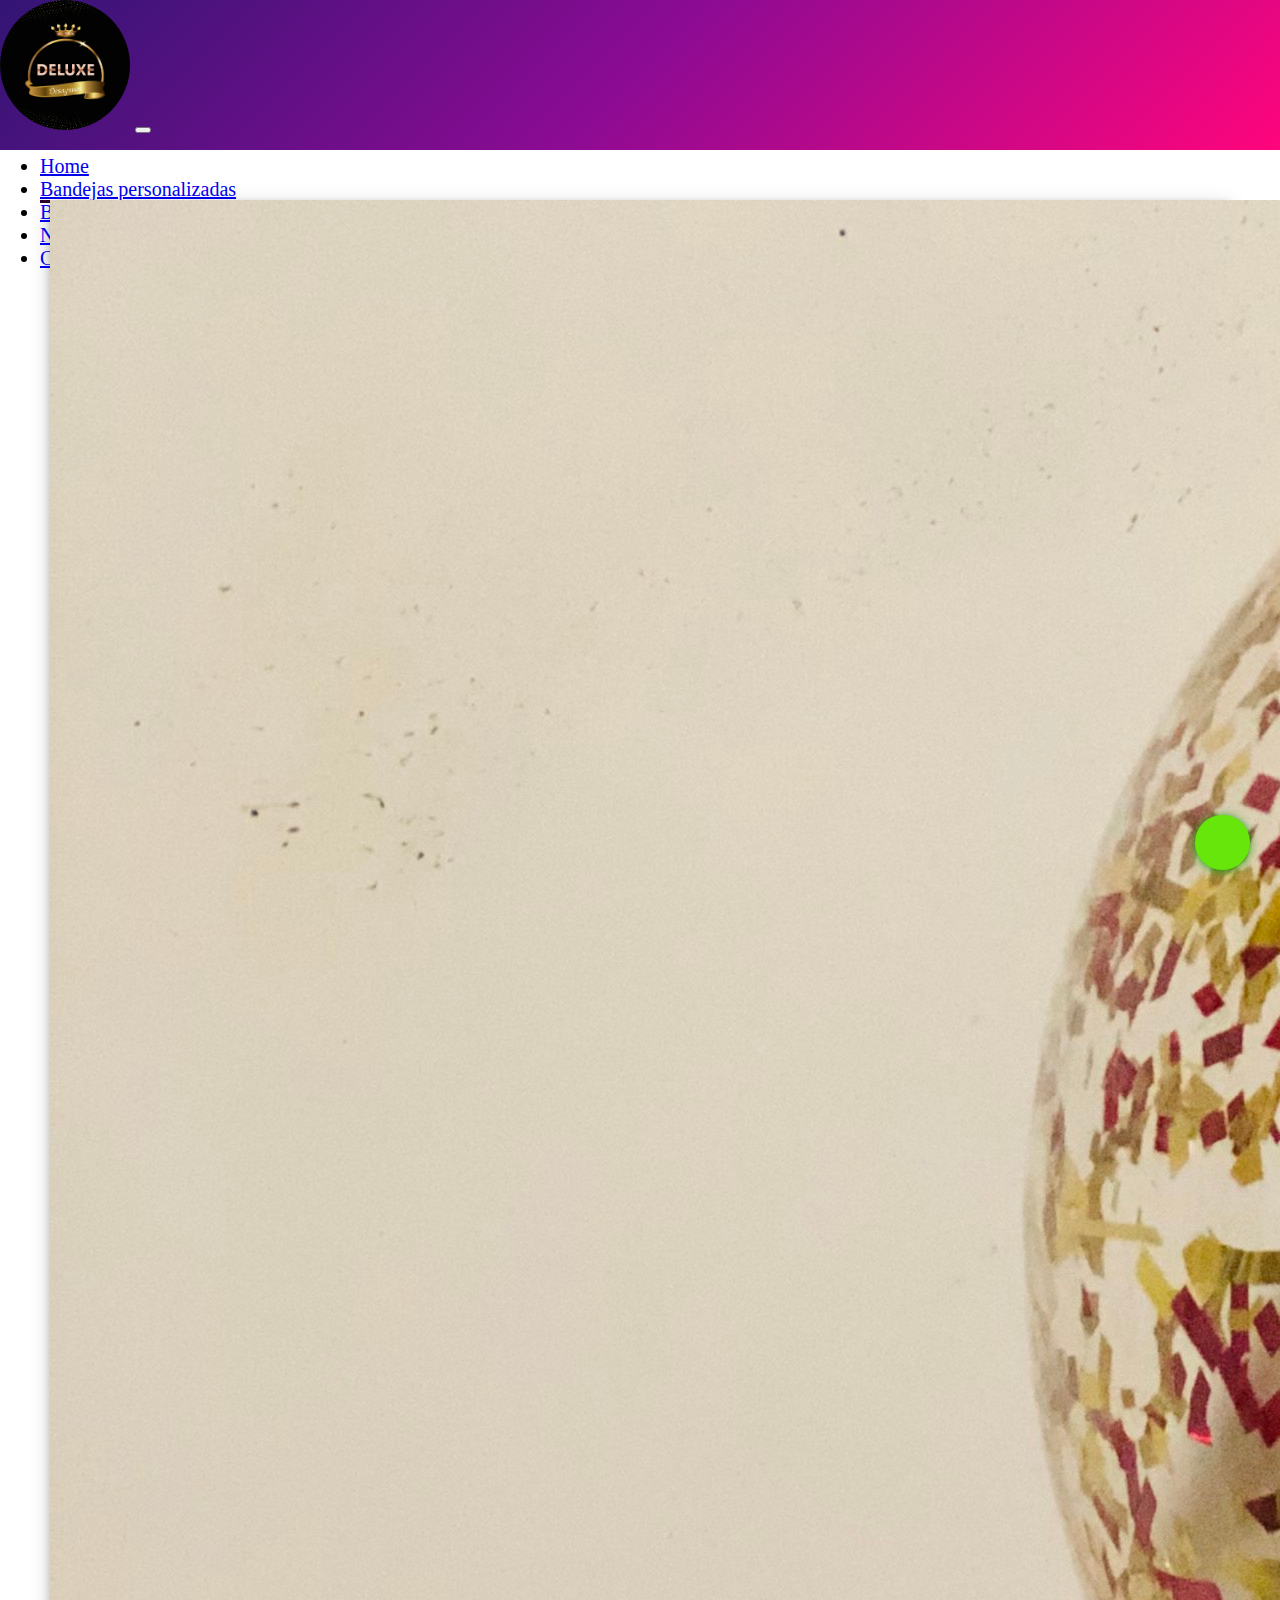
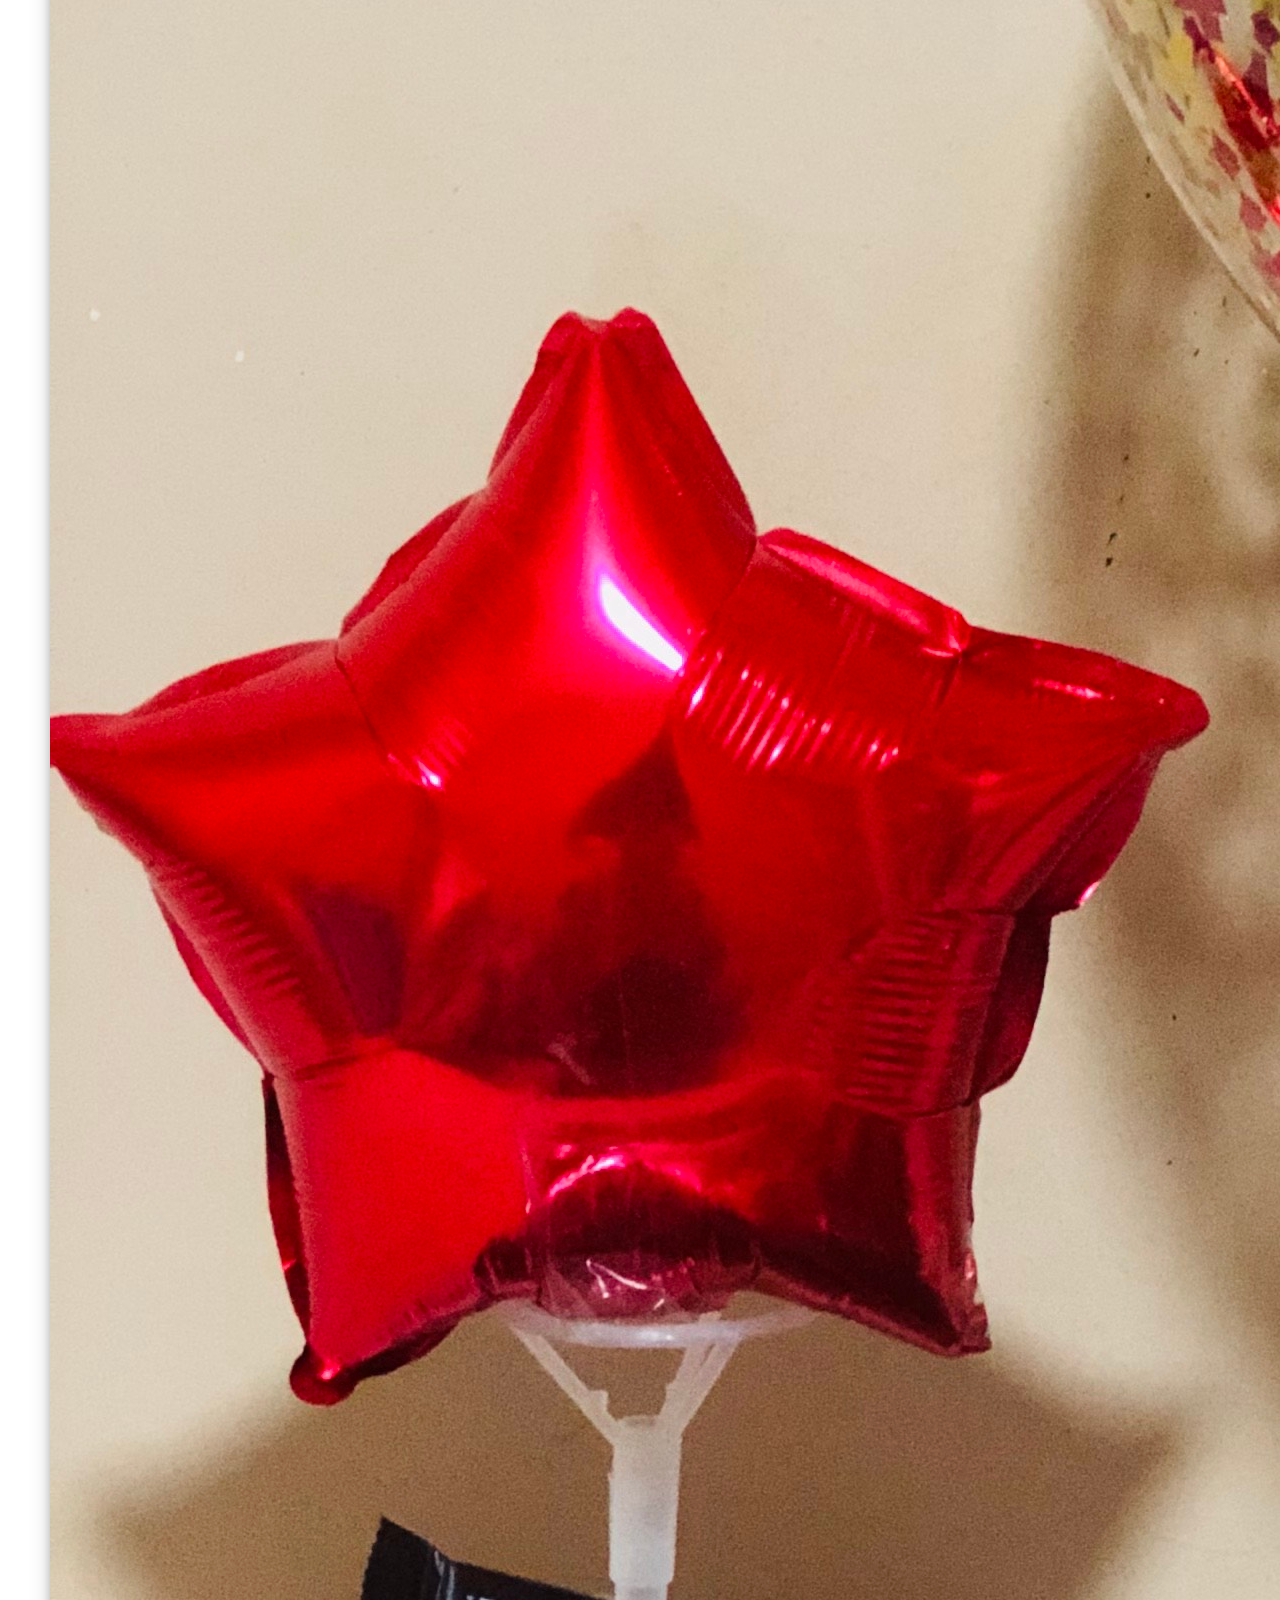
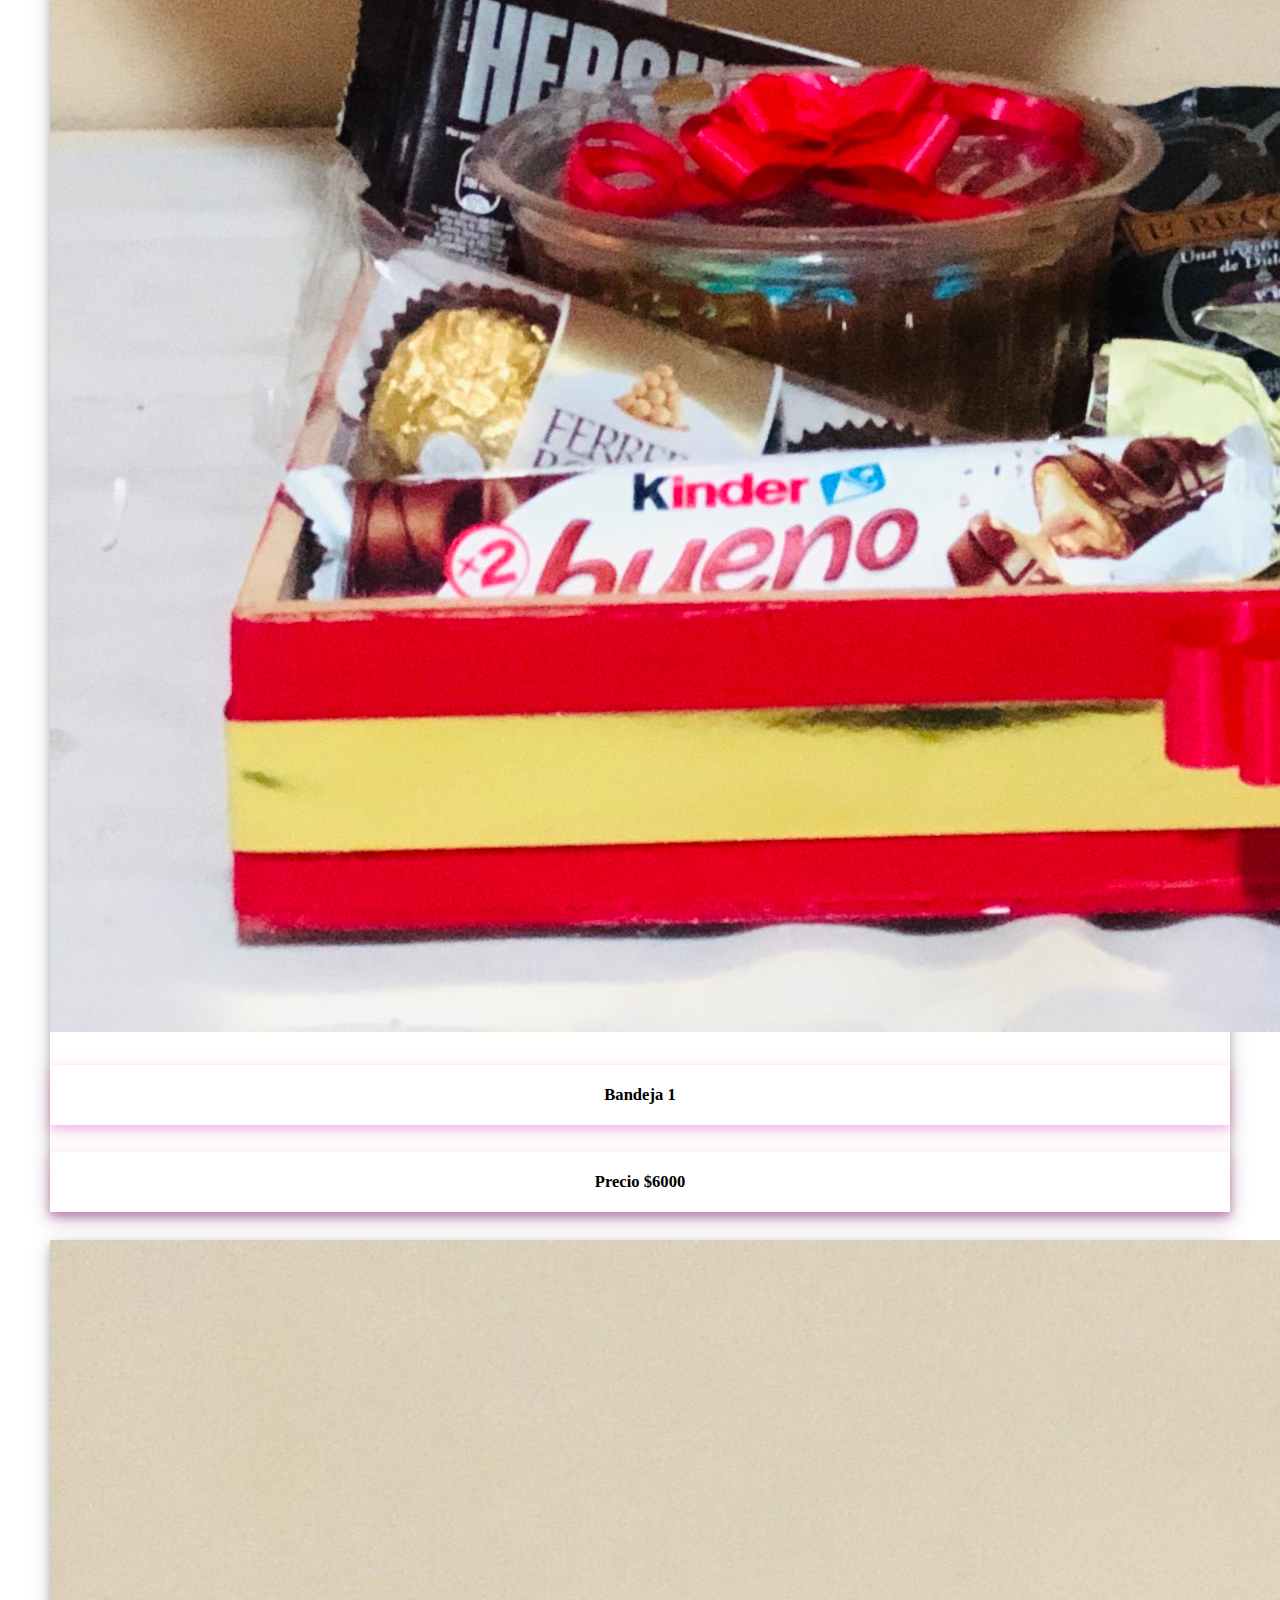
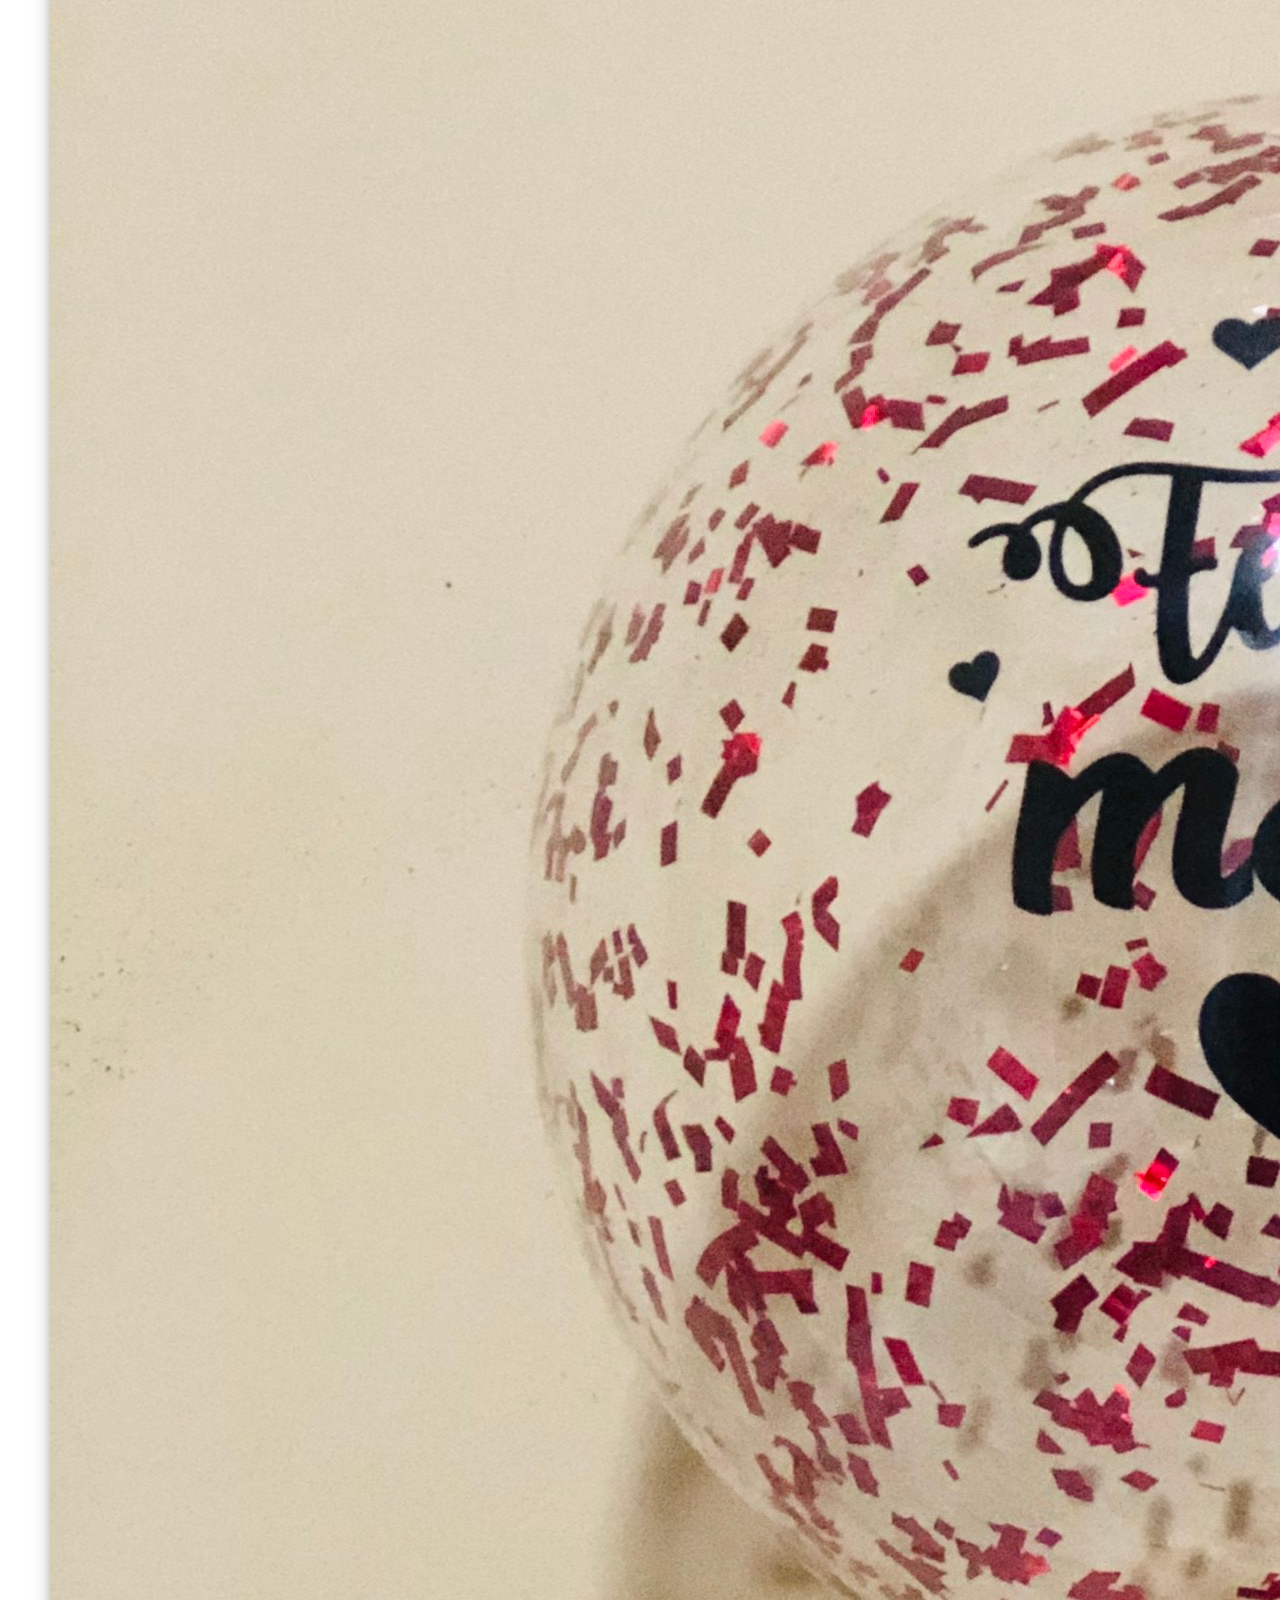
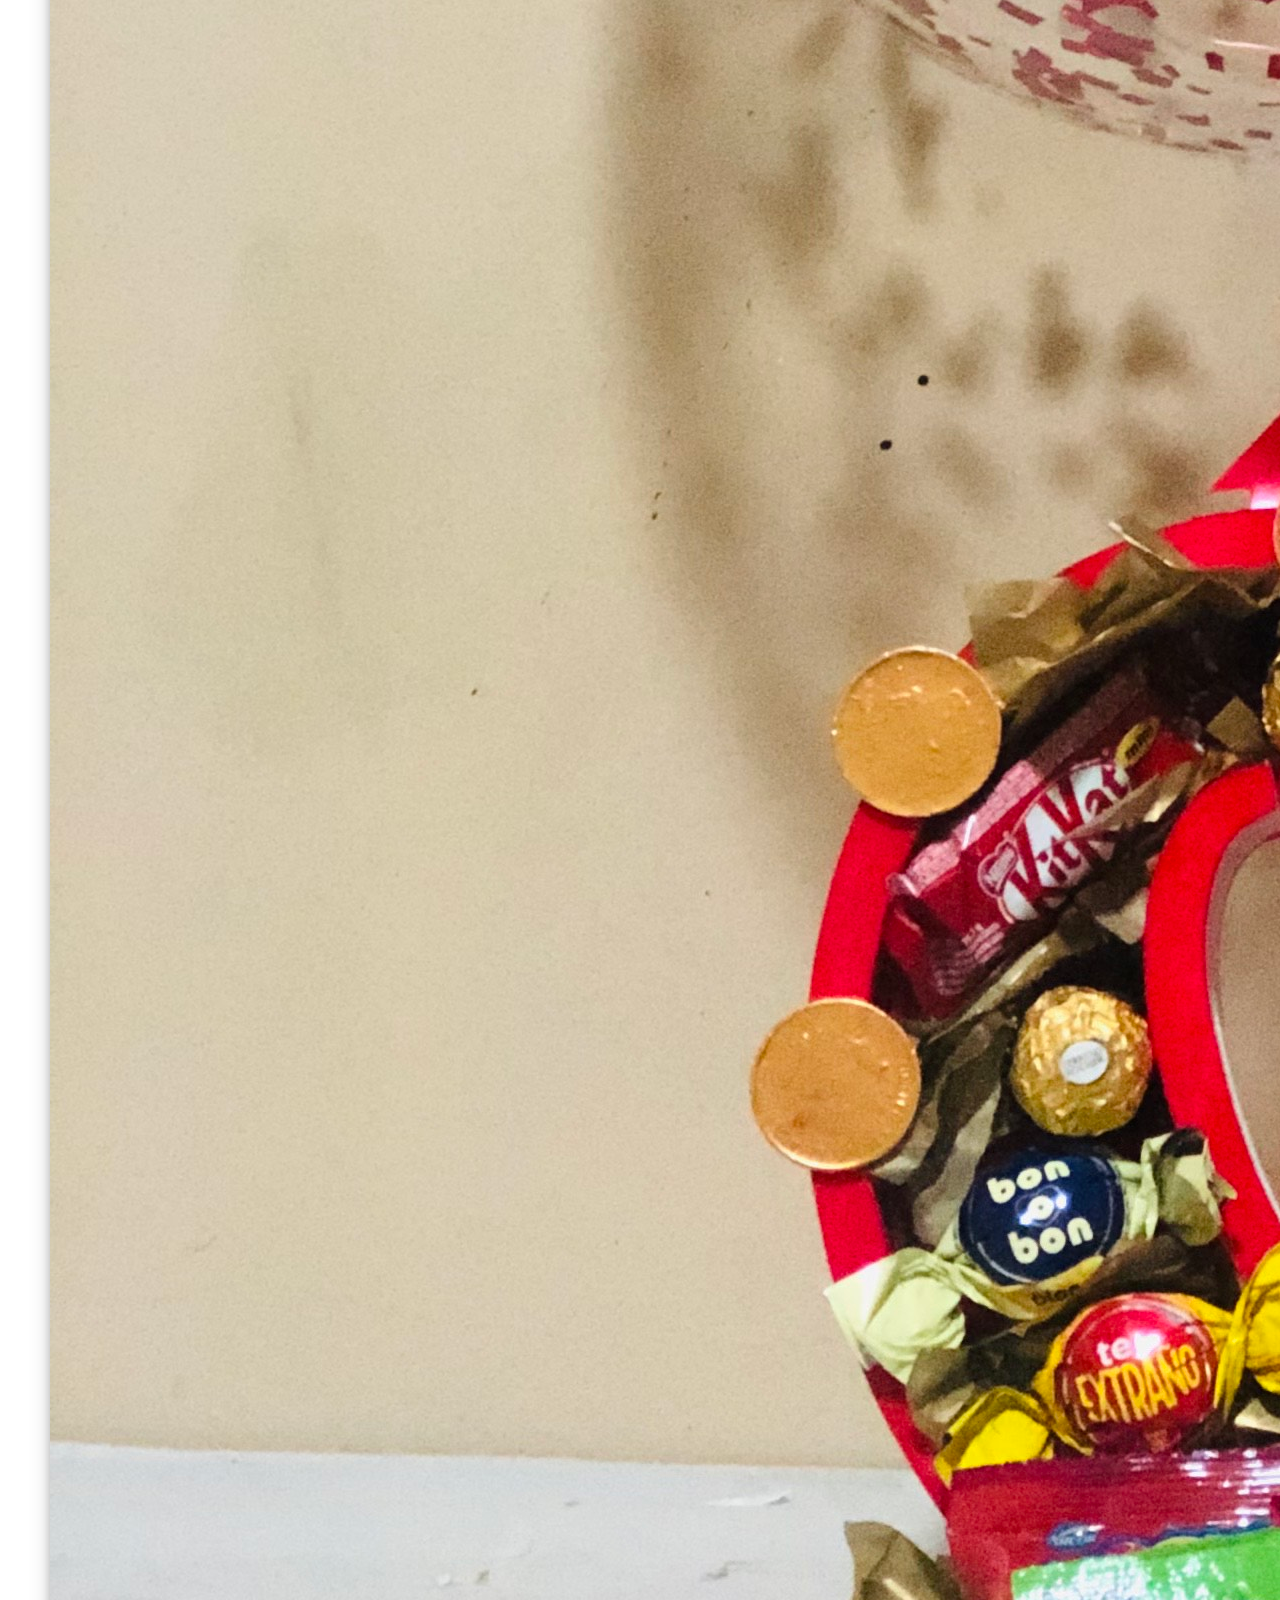
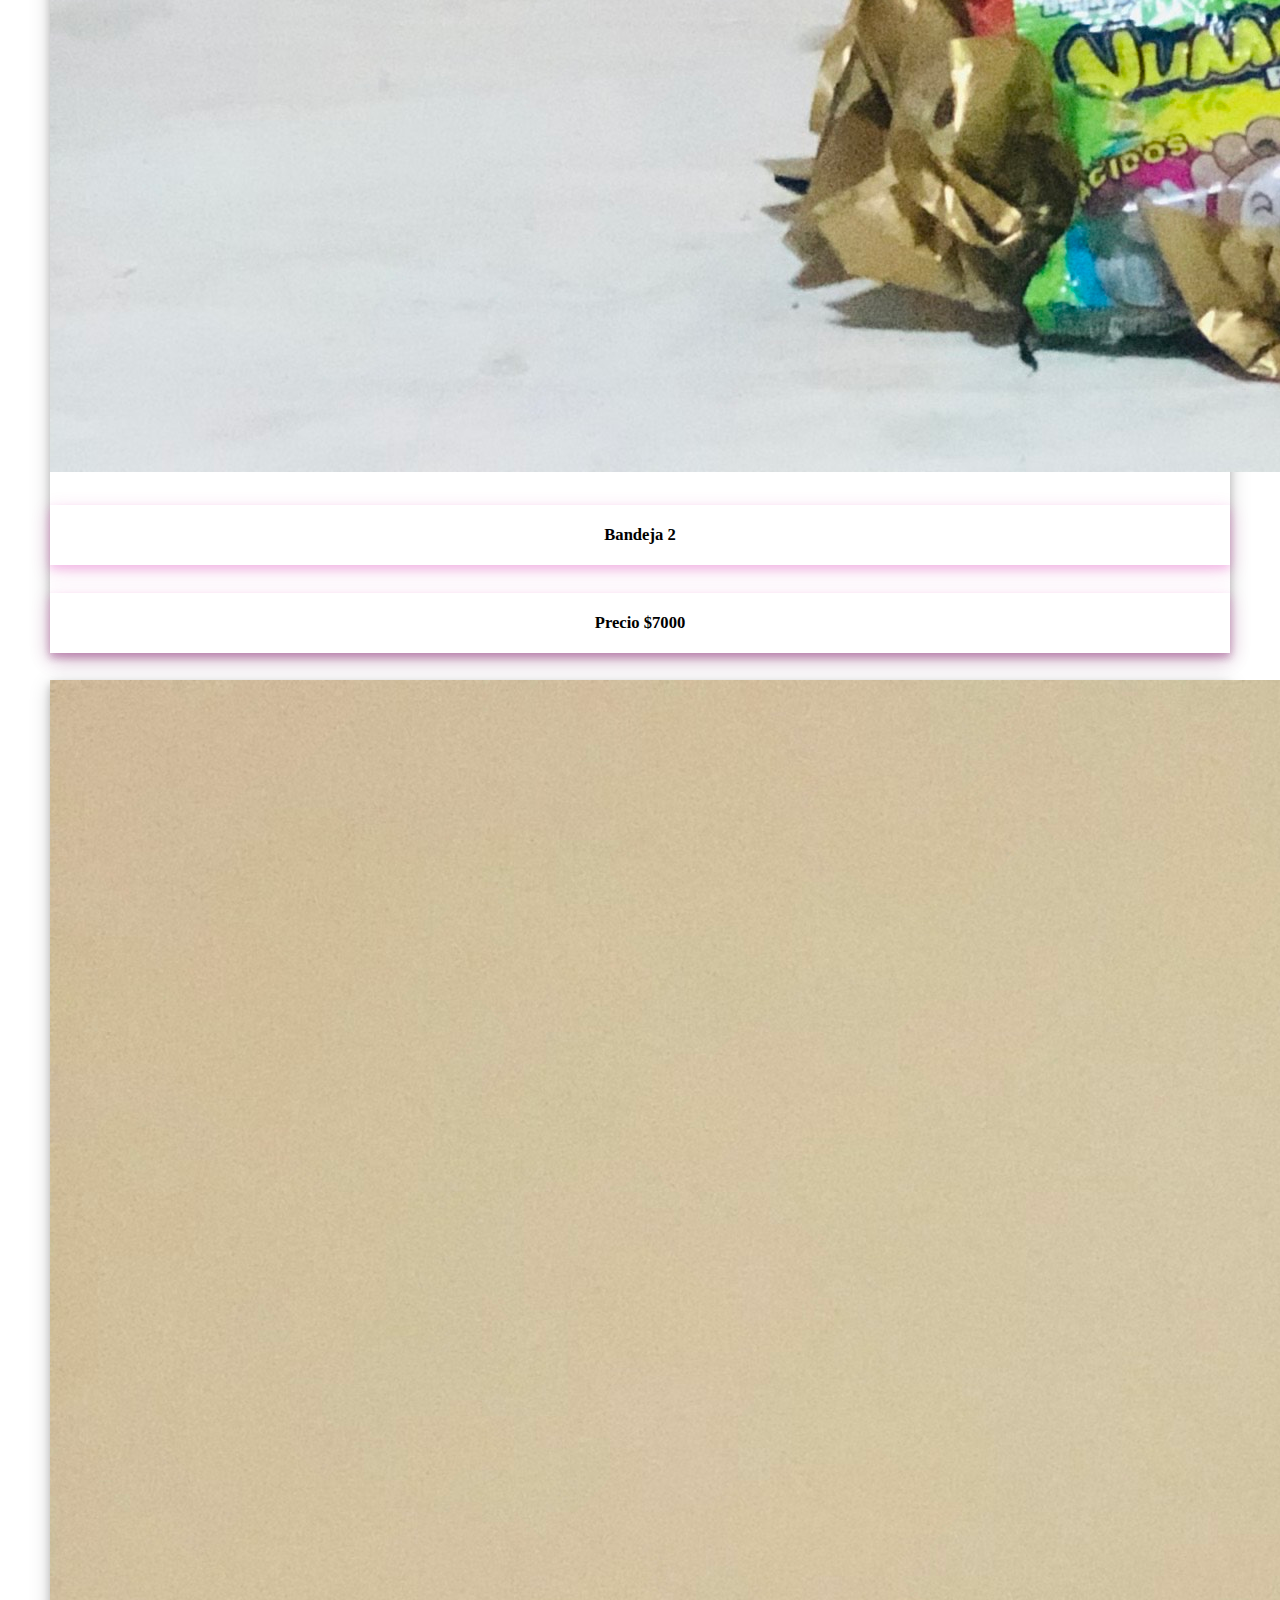
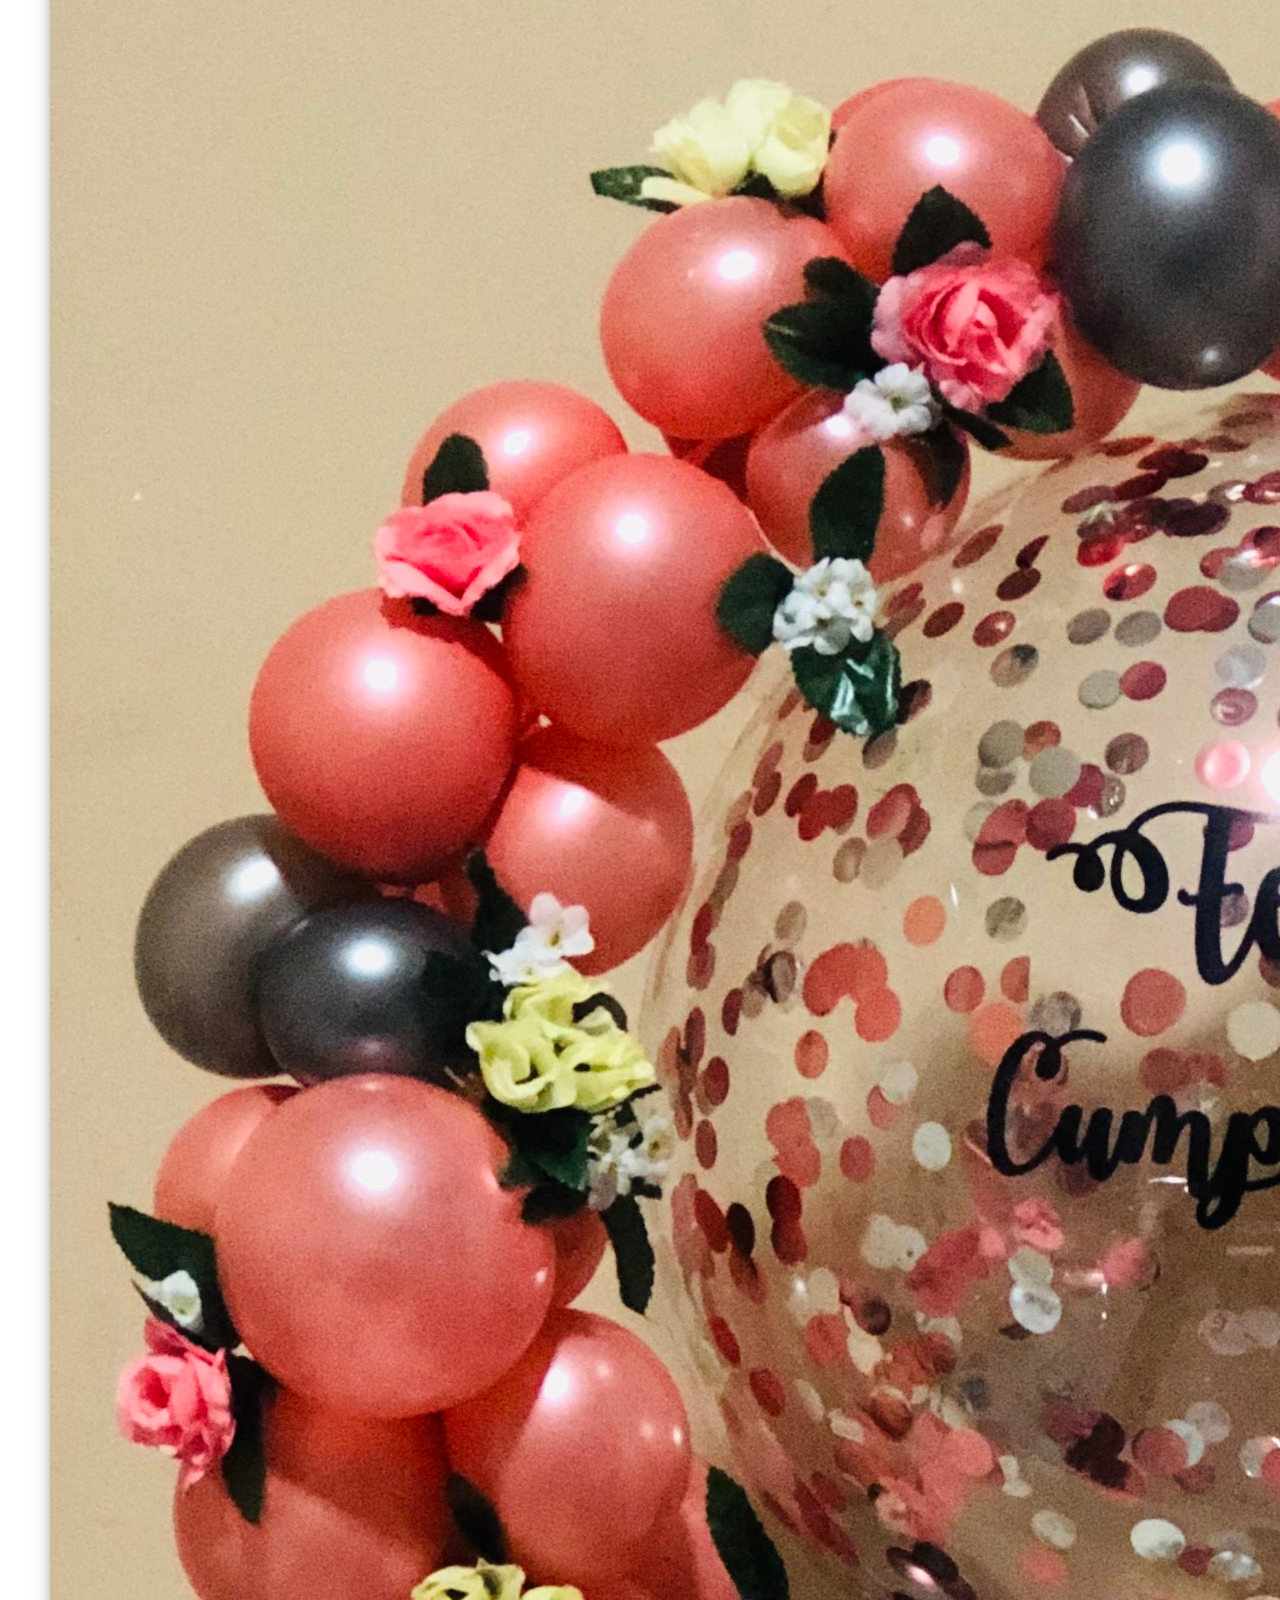
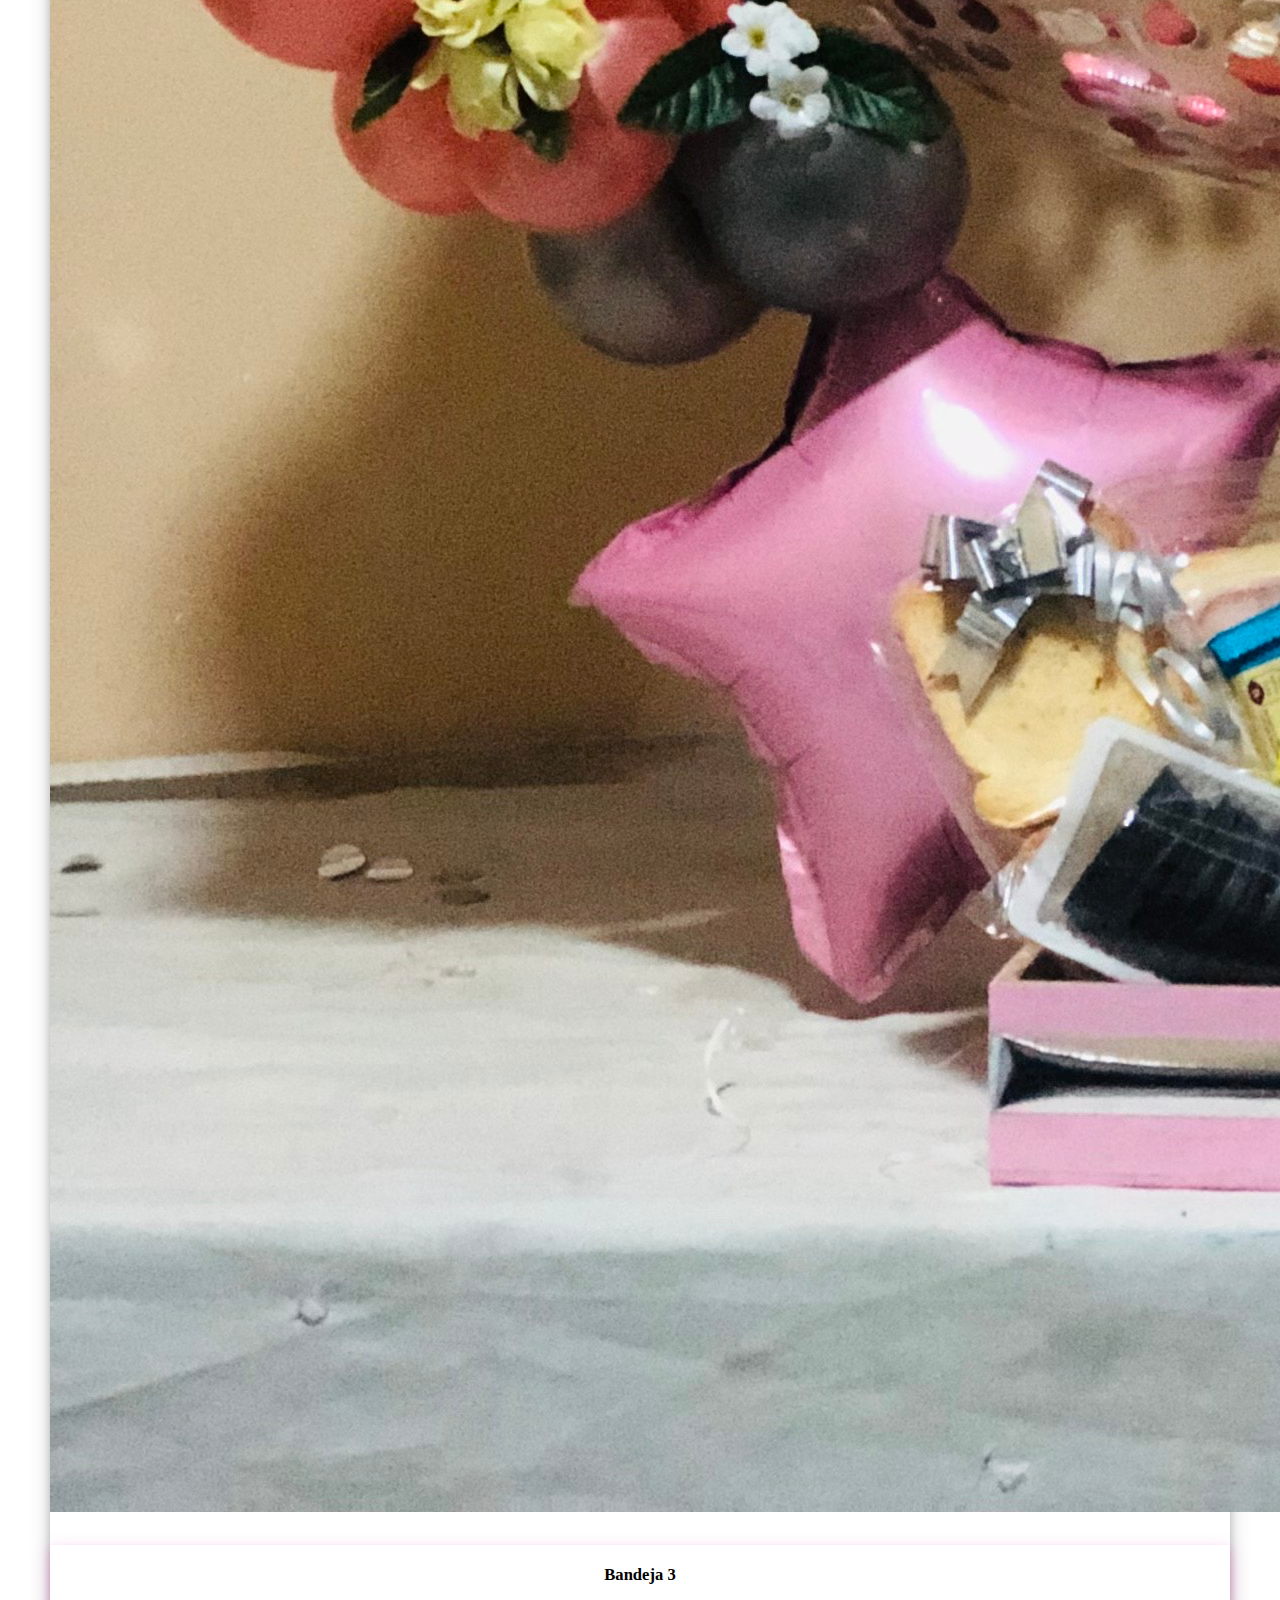
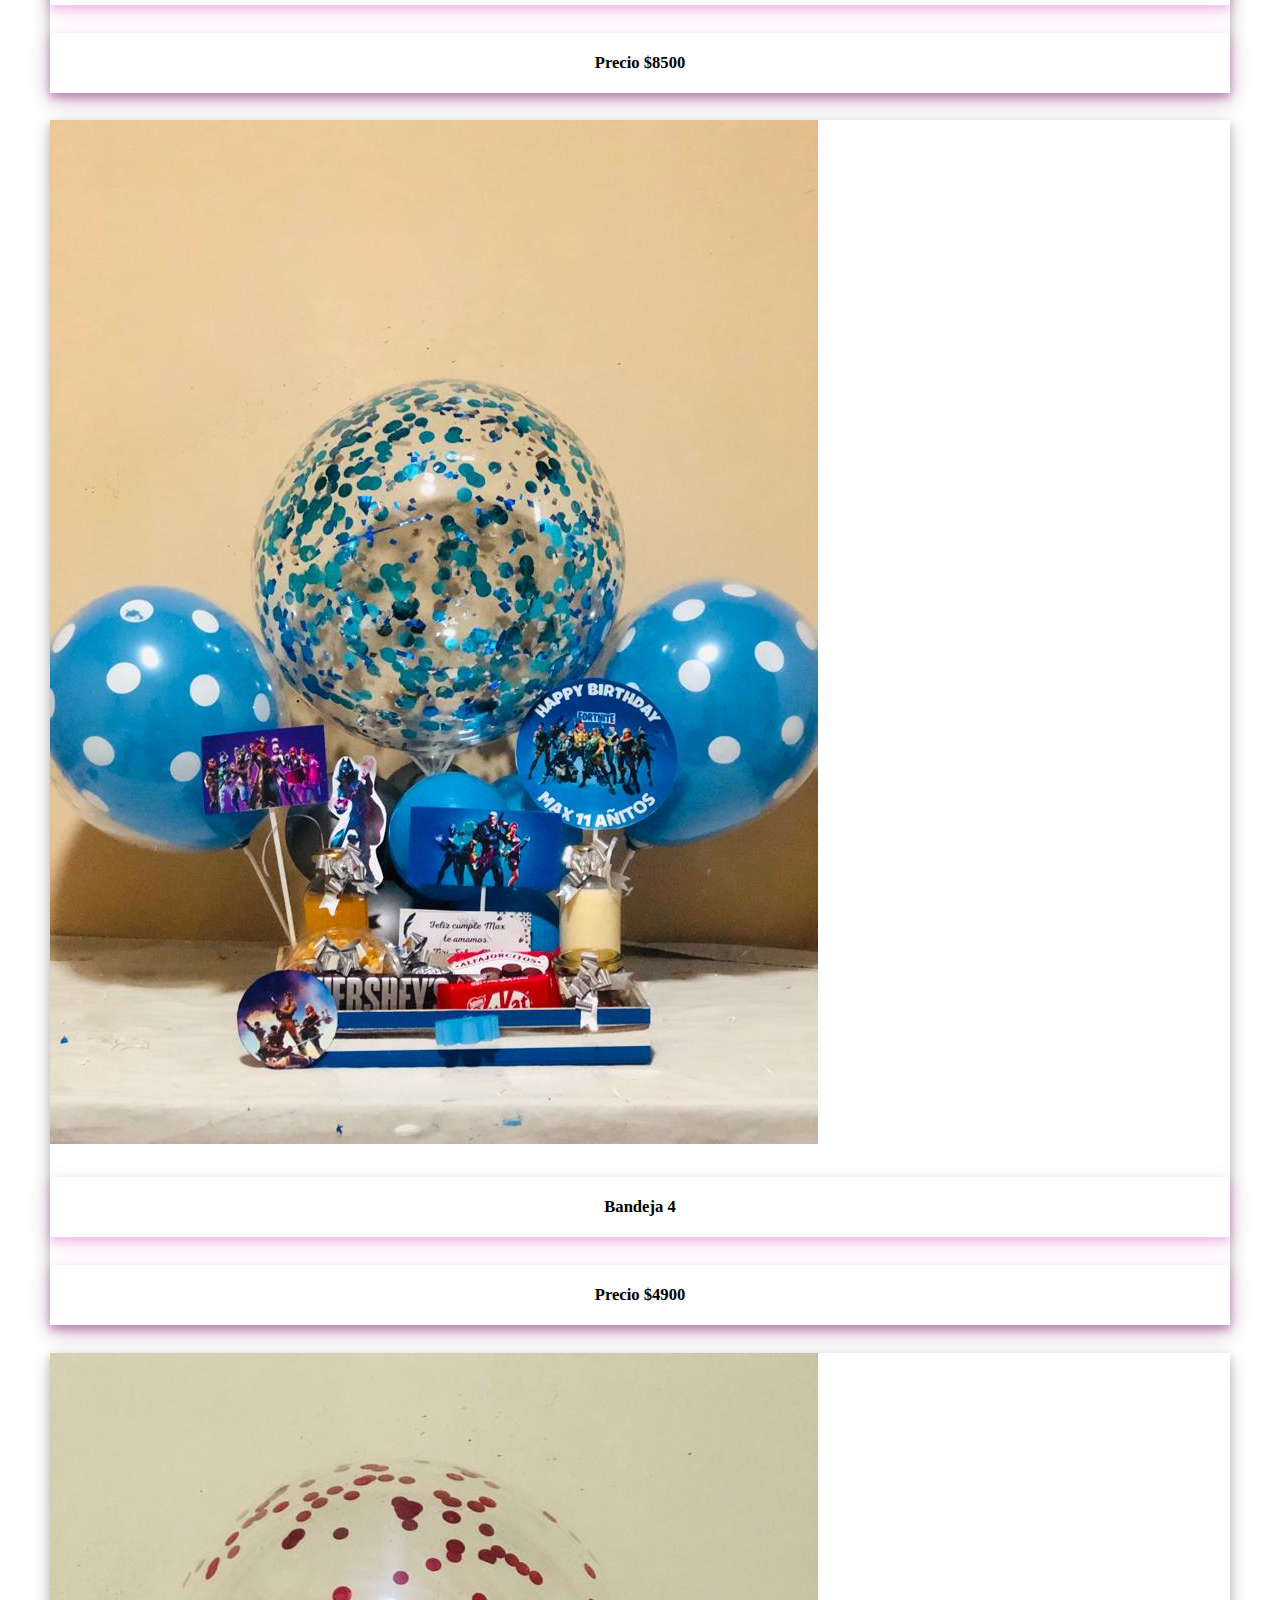
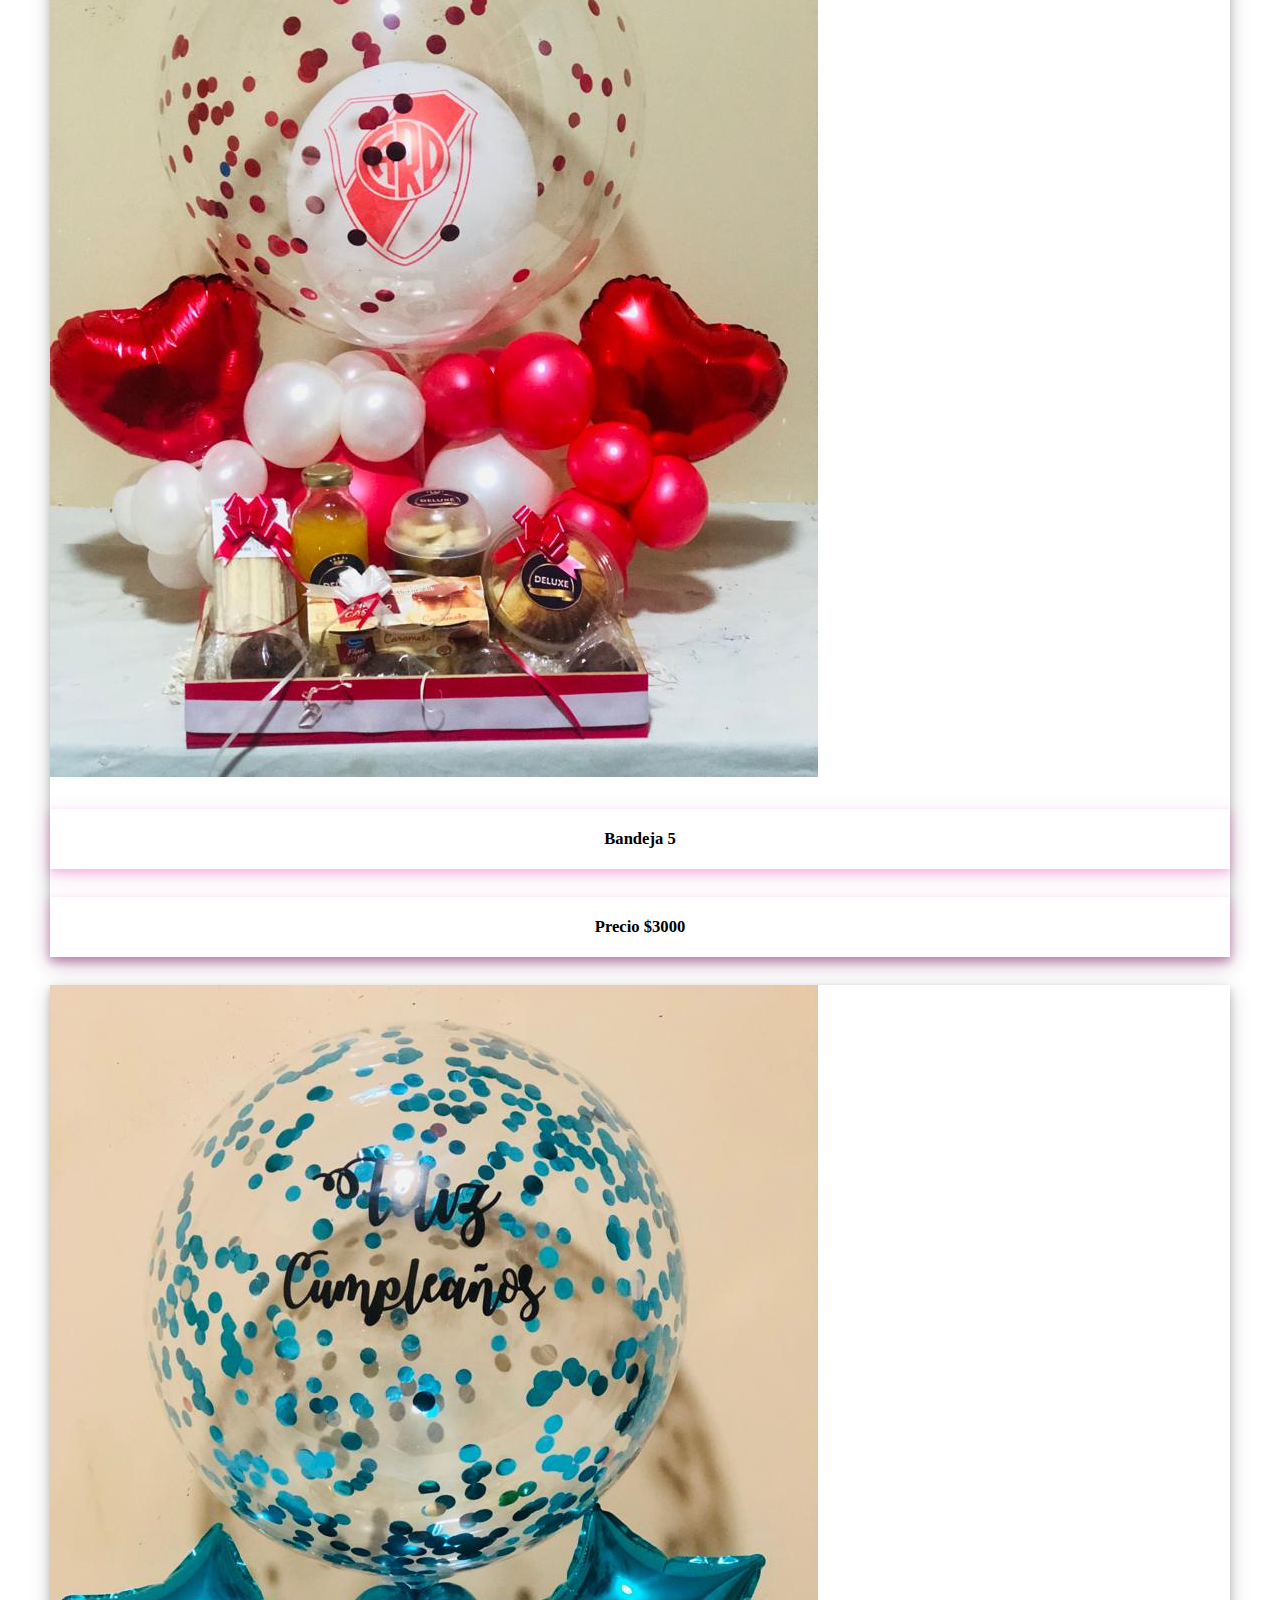
<file: pages/bandejaspersonalizadas.html>
<!DOCTYPE html>
<html lang="es">
  <head>
    <meta charset="UTF-8" />
    <meta http-equiv="X-UA-Compatible" content="IE=edge" />
    <meta name="viewport" content="width=device-width, initial-scale=1.0" />
    <link
      rel="stylesheet"
      href="https://cdnjs.cloudflare.com/ajax/libs/font-awesome/6.1.2/css/all.min.css"
      integrity="sha512-1sCRPdkRXhBV2PBLUdRb4tMg1w2YPf37qatUFeS7zlBy7jJI8Lf4VHwWfZZfpXtYSLy85pkm9GaYVYMfw5BC1A=="
      crossorigin="anonymous"
      referrerpolicy="no-referrer"
    />
    <link
      href="https://cdn.jsdelivr.net/npm/bootstrap@5.2.0/dist/css/bootstrap.min.css"
      rel="stylesheet"
      integrity="sha384-gH2yIJqKdNHPEq0n4Mqa/HGKIhSkIHeL5AyhkYV8i59U5AR6csBvApHHNl/vI1Bx"
      crossorigin="anonymous"
    />
    <link rel="stylesheet" href="../css/styles.css">
    <meta name="description" content="Pagina con bandejas decoradas acorde al diseno que eligio el cliente ">
    <meta name="keywords" content="BANDEJAS DECORADAS , REGALOS , DESAYUNOS , MERIENDAS , PICADAS ">
    <title>Bandejas personalizadas</title>
  </head>
  <body class="body">
    <header class="container-fluid   header ">
      <nav class="navbar navbar-expand-lg">
        <a class="navbar-brand" href="../index.html"
          ><img
            class="img"
            src="../imagen/deluxe2.png"
            width="130px"
            height="130px"
            alt="logo"
        /></a>
        <button
          class="navbar-toggler"
          type="button"
          data-bs-toggle="collapse"
          data-bs-target="#navbarNav"
          aria-controls="navbarNav"
          aria-expanded="false"
          aria-label="Toggle navigation"
        >
          <span class="navbar-toggler-icon"></span>
        </button>
        <div class="collapse navbar-collapse" id="navbarNav">
          <ul class="navbar-nav fw-bold ms-auto">
            <li class="nav-item">
              <a class="nav-link" href="../index.html"
                >Home</a
              >
            </li>
            <li class="nav-item">
              <a class="nav-link navPer" href="../pages/bandejaspersonalizadas.html"
                >Bandejas personalizadas</a
              >
            </li>
            <li class="nav-item">
              <a class="nav-link" href="./boxsalados.html">Box Salados</a>
            </li>
            <li class="nav-item">
              <a class="nav-link" href="../pages/nuestrasbandejas.html"
                >Nuestras Bandejas</a
              >
            </li>
            <li class="nav-item">
              <a
                class="nav-link"
                aria-current="page"
                href="../pages/contacto.html"
                >Contacto</a
              >
            </li>
          </ul>
        </div>
    
      </nav>
    </header>

    <main class="mainBandejasp">
      <div class="botonn-w ">
        <a href="https://wa.me/message/G3DGWVWENYVRO1"><i class="fa-brands fa-whatsapp"></i></a>
      </div>
      <section class="container-fluid">
        <div class="row">
          <div class="col-12 col-sm-6 col-md-4  mb-5">
            <div class="card" style="width: 100%; height: 100%">
              <img
                src="../imagen/bpersonalizada.JPG"
                class="card-img-top"
                alt="bandeja pintada y decorada con colores rojos y dorados , globo burbuja y globo extrella chico mas golosinas "
              />
              <div class="card-body">
                <h5 class="card-title">Bandeja 1</h5>
                <h5 class="card-title">Precio $6000</h5>
              </div>
              <div class="capa">
                <h5>Descripcion:</h5>
                <ul class="lista">
                  <li>Bandeja mediana</li>
                  <li>Jugo o Yogurt</li>
                  <li>Mini torta</li>
                  <li>Alfajor triple x2u</li>
                  <li>Sanguchitos de JyQ</li>
                  <li>Kinder Bueno</li>
                  <li>Chocolates chicos x2u</li>
                  <li>Ferrero Rocher x3</li>
                  <li>Bon o Bon x2u</li>
                </ul>
              </div>
             
            </div>
          </div>

          <div class="col-12 col-sm-6 col-md-4  mb-5">
            <div class="card" style="width: 100%; height: 100%">
              <img
                src="../imagen/bpersonalizada2.JPG"
                class="card-img-top"
                alt="disco de fibrofacil de base con globo numero 7 y burbuja pintado y decarado en color rojo mas una letra en tergopol con golosinas"
              />
              <div class="card-body">
                <h5 class="card-title">Bandeja 2</h5>
                <h5 class="card-title">Precio $7000</h5>
              </div>
                <div class="capa">
                  <h5>Descripcion:</h5>
                  <ul class="lista">
                    <li>Disco de fibrofacil</li>
                    <li>Gomitas x3u</li>
                    <li>Bon o bon x4u</li>
                    <li>Alfajor triple x2u</li>
                    <li>Chocolates chicos x8u</li>
                    <li>Pastillas acidas x2u</li>
                    <li>Ferrero rocher x3u</li>
                    <li>Monedas de chocolate x6u</li>
                  </ul>
                </div>
              </div>
            </div>
      

          <div class="col-12 col-sm-6 col-md-4  mb-5">
            <div class="card" style="width: 100%; height: 100%">
              <img
                src="../imagen/bpersonalizada3.JPG"
                class="card-img-top"
                alt="bandeja pintada y decorada en color rosa y plateado , con globo burbuja y globos mas pequeños en la mitad del globo , con pequeñas flores de plastico
                mas dos globos de numero  y golosinas"
              >
              <div class="card-body">
                <h5 class="card-title">Bandeja 3</h5>
                <h5 class="card-title">Precio $8500</h5>
              </div>
                <div class="capa">
                  <h5>Descripcion:</h5>
                  <ul class="lista">
                    <li>Bandeja mediana</li>
                    <li>Jugo & Yogurt</li>
                    <li>Bandeja de alfajores</li>
                    <li>Medialunas x2u</li>
                    <li>Sanguchitos de JyQ</li>
                    <li>Granola x100grs</li>
                    <li>Chocolates chicos x3u</li>
                    <li>Tostadas</li>
                    <li>Bon o Bon x3u</li>
                  </ul>
                </div>
              </div>
            </div>

          <div class="col-12 col-sm-6 col-md-4  mb-5">
            <div class="card" style="width: 100%; height: 100%">
              <img
                src="../imagen/bandejasp4.jpeg"
                class="card-img-top"
                alt="bandeja pintada y decorada en color azu y plateado con fotos de fortnite
                globo burbuja con confeti y globos mas pequeños"
              />
              <div class="card-body">
                <h5 class="card-title">Bandeja 4</h5>
                <h5 class="card-title">Precio $4900</h5>
              </div>
              <div class="capa">
                <h5>Descripcion:</h5>
                <ul class="lista">
                  <li>Bandeja mediana</li>
                  <li>Jugo & Yogurt</li>
                  <li>Bandeja de alfajores</li>
                  <li>Granola x100grs</li>
                  <li>Frasco con gomitas</li>
                  <li>Chocolate Hersheys</li>
                  <li>Chocolates chicos x2u</li>
                  <li>kit kat x1u</li>
                </ul>
              </div>
            </div>
            </div>

          <div class="col-12 col-sm-6 col-md-4  mb-5">
            <div class="card" style="width: 100%; height: 100%">
              <img
                src="../imagen/bandejasp5.jpeg"
                class="card-img-top"
                alt="bandneja pintada y decorada de river con globos burbujas y globos pequeños"
              />
              <div class="card-body">
                <h5 class="card-title">Bandeja 5</h5>
                <h5 class="card-title">Precio $3000</h5>
              </div>
              <div class="capa">
                <h5>Descripcion:</h5>
                <ul class="lista">
                  <li>Bandeja mediana</li>
                  <li>Jugo o Yogurt</li>
                  <li>Flan casero</li>
                  <li>Medialunas x2u</li>
                  <li>Sanguchitos de JyQ</li>
                  <li>Muffins de chocolate x4u</li>
                  <li>Ensalada de fruta</li>
                </ul>
              </div>
            </div>
          </div>

          <div class="col-12 col-sm-6 col-md-4  mb-5">
            <div class="card" style="width: 100%; height: 100%">
              <img
                src="../imagen/bandejap6.jpeg"
                class="card-img-top"
                alt="bandeja pintada y decorada en color turquesa y plateado con globo burbuja y dos estrellas pequeñas
                mas golosinas"
              />
              <div class="card-body">
                <h5 class="card-title">Bandeja 6</h5>
                <h5 class="card-title">Precio $3000</h5>
              </div>
              <div class="capa">
                <h5>Descripcion:</h5>
                <ul class="lista">
                  <li>Bandeja mediana</li>
                  <li>Jugo & Yogurt</li>
                  <li>Mini torta</li>
                  <li>Alfajor triple x1u</li>
                  <li>Sanguchitos de JyQ</li>
                  <li>Ferrero Rocher x3</li>
                  <li>Bon o Bon x2u</li>
                  <li>Granola x100grs</li>
                </ul>
              </div>
            </div>
          </div>
       </div>

      </section>
    </main>

    <footer class="footer ">
      <div>
        <h4>Redes sociales</h4>
        <div class="icons">
          <a href="https://www.instagram.com/deluxedesayunos1/" target="_blank">
            <i class="fa-brands fa-instagram fa-2xl"></i
          ></a>
          <a
            href="https://www.facebook.com/DeluxeDesayunosUnicos"
            target="_blank"
            ><i class="fa-brands fa-square-facebook fa-2xl"></i
          ></a>
        </div>
      </div>

        
        <ul>
          <h4>Navegacion</h4>
          <li><a href="../index.html">Inicio</a></li>
          <li><a href="./contacto.html">Contacto</a></li>
          <li>
            <a href="./bandejaspersonalizadas.html"
              >Bandejas personalizadas</a
            >
          </li>
          <li><a href="./boxsalados.html">Box salados</a></li>
          <li><a href="./nuestrasbandejas.html">Nuestras bandejas</a></li>
        </ul>
   
    </footer>

    <script
      src="https://cdn.jsdelivr.net/npm/bootstrap@5.2.0/dist/js/bootstrap.bundle.min.js"
      integrity="sha384-A3rJD856KowSb7dwlZdYEkO39Gagi7vIsF0jrRAoQmDKKtQBHUuLZ9AsSv4jD4Xa"
      crossorigin="anonymous"
    ></script>
  </body>
</html>
</file>
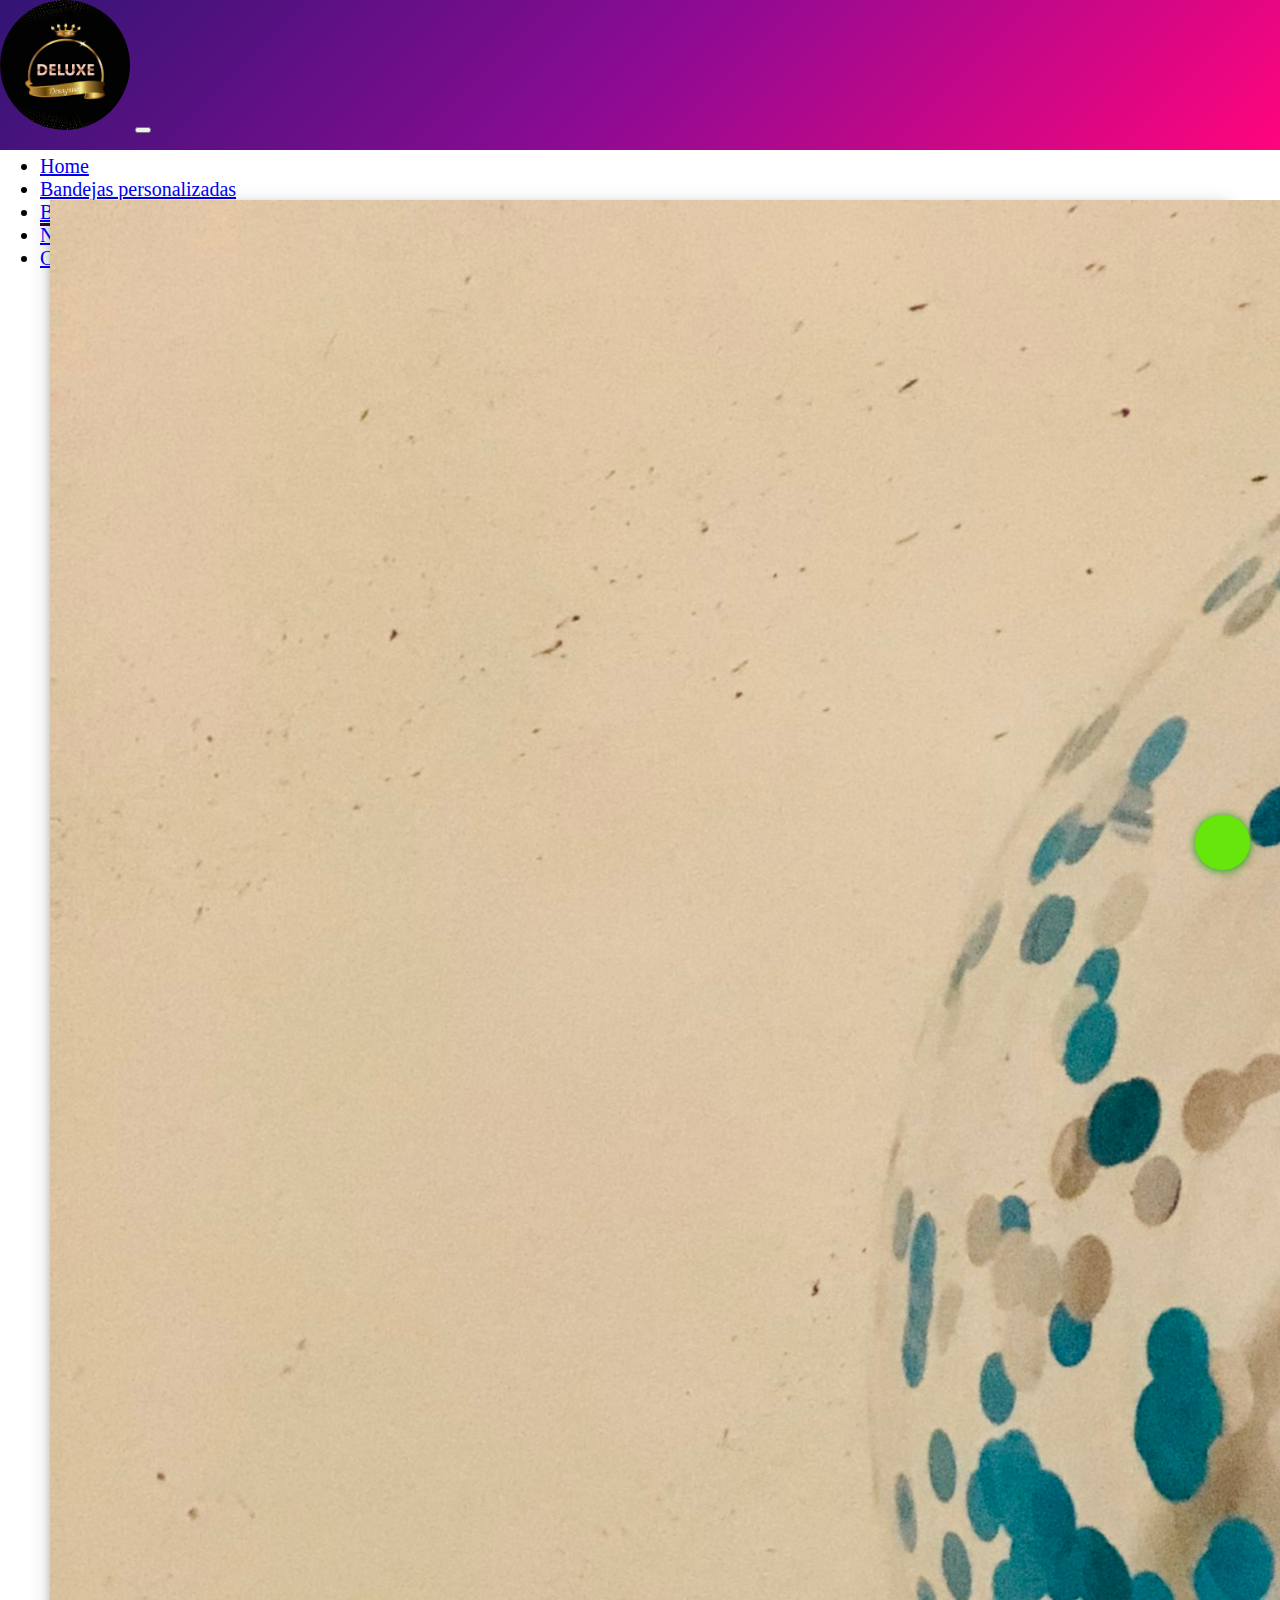
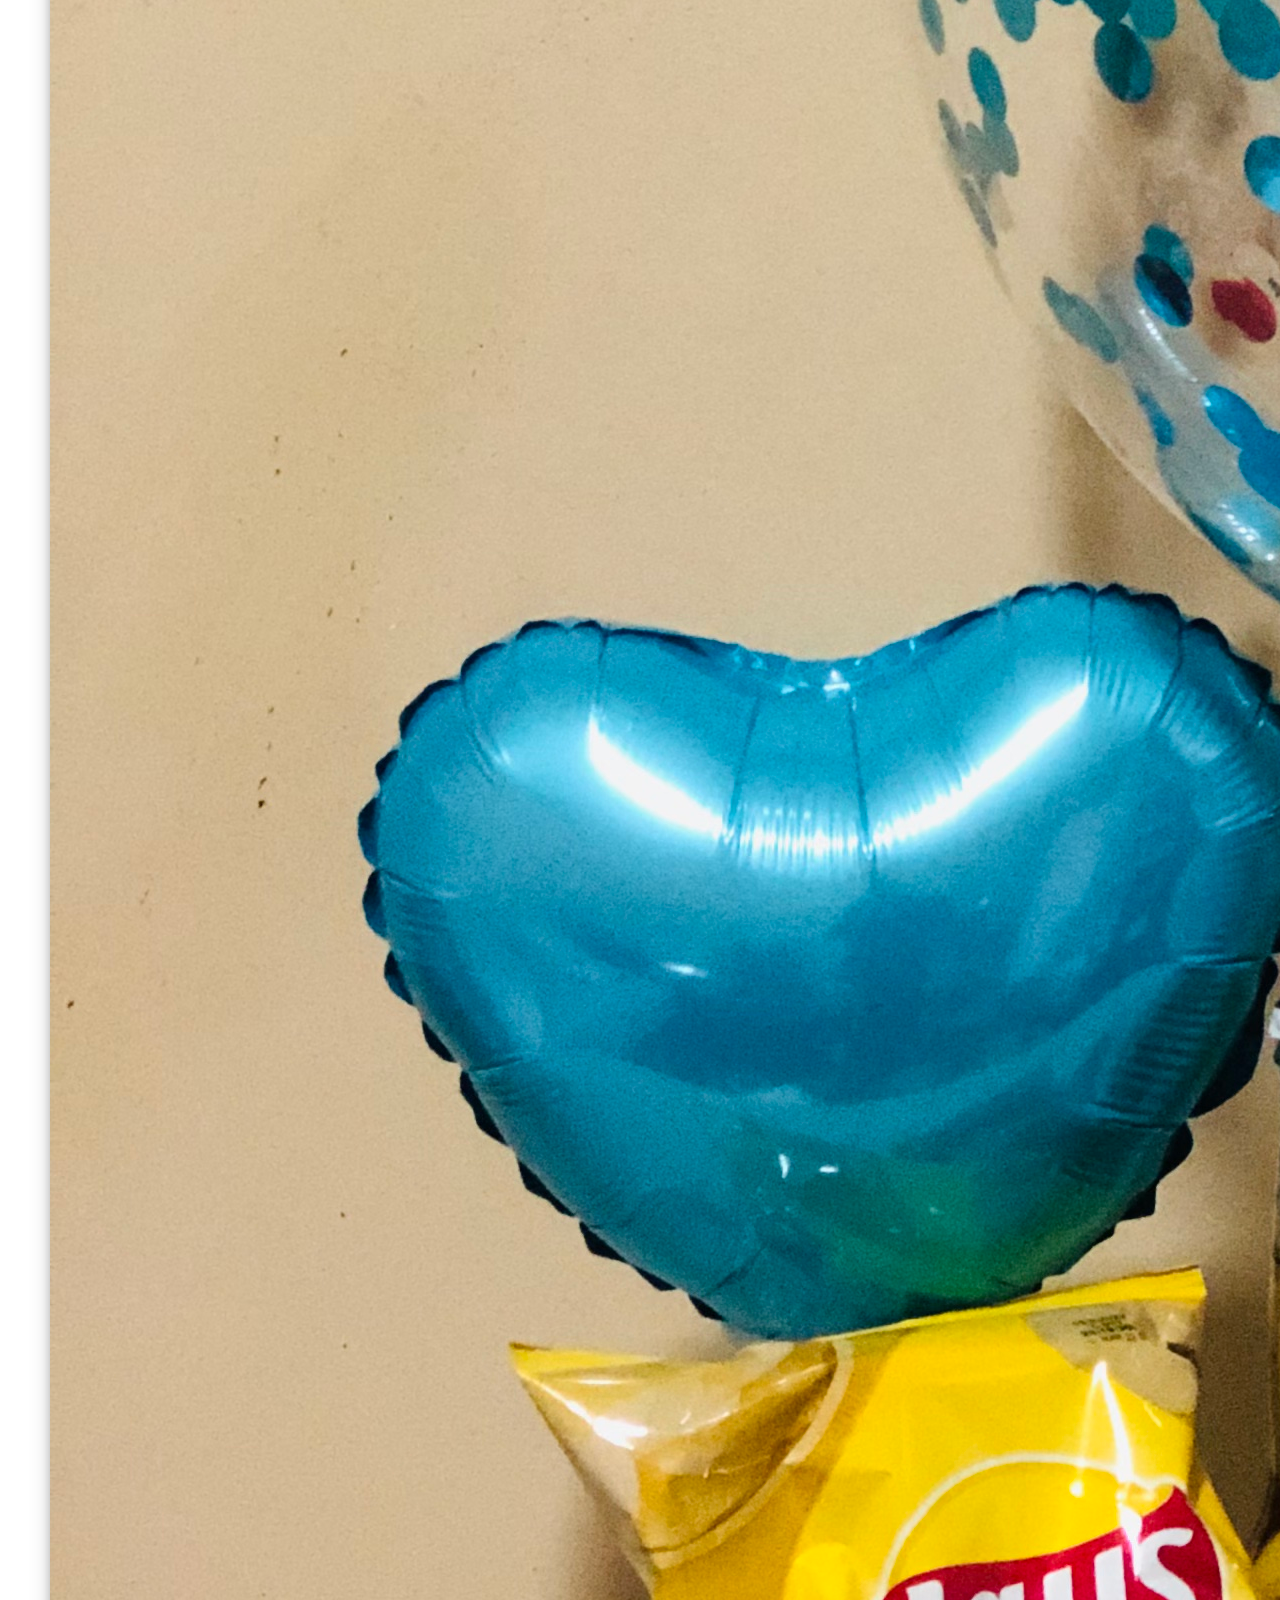
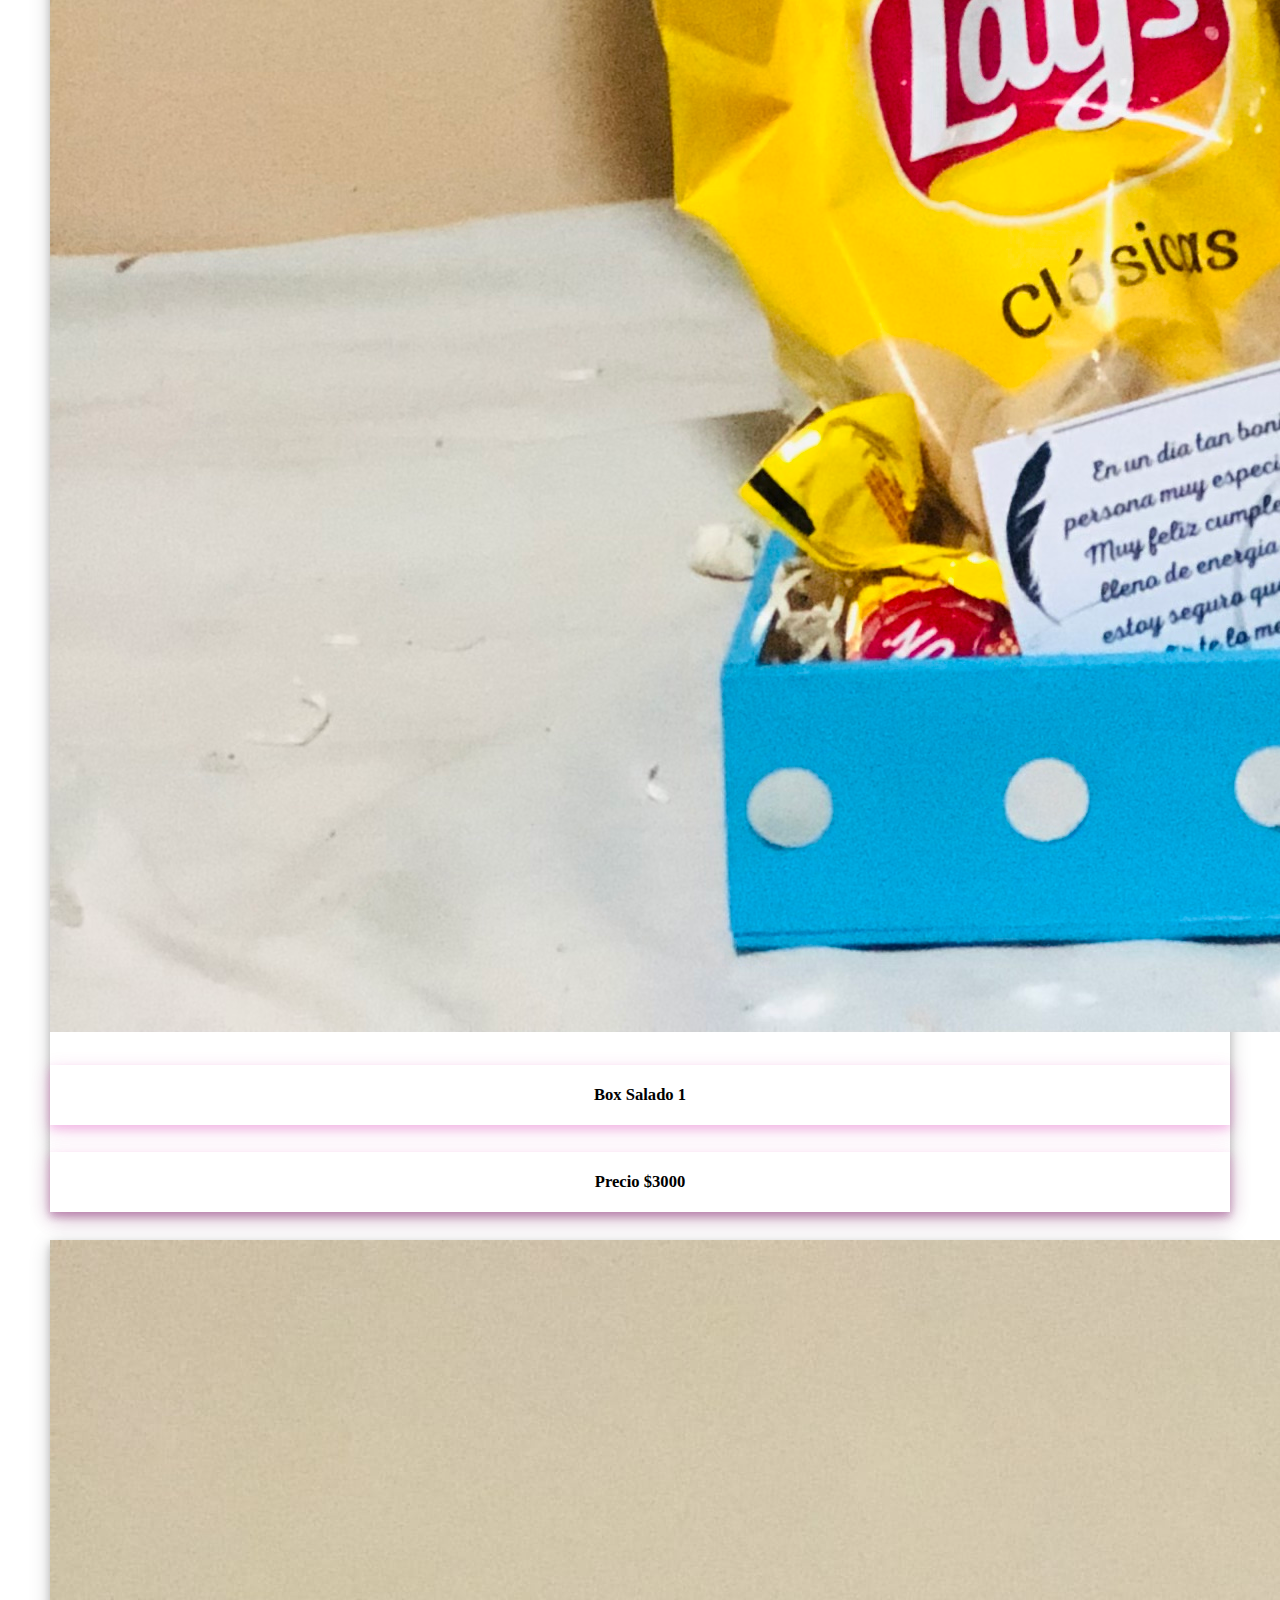
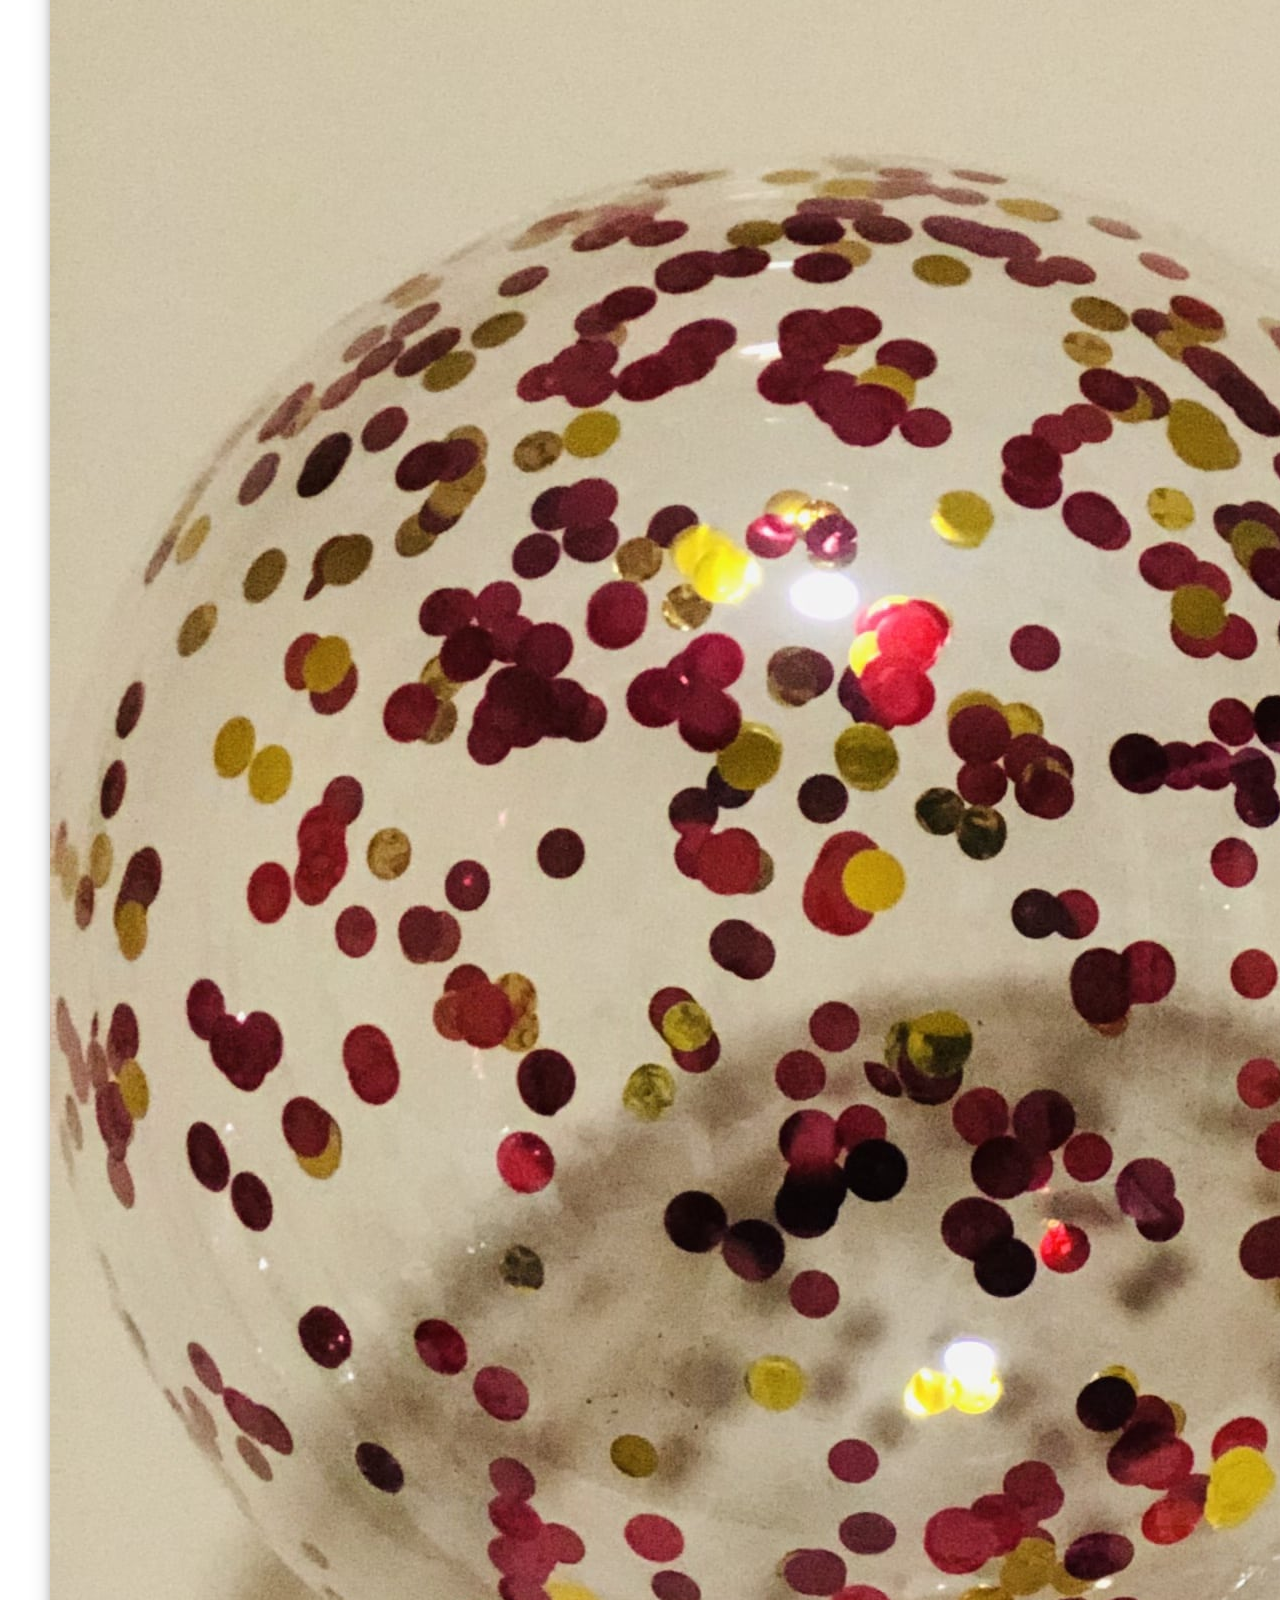
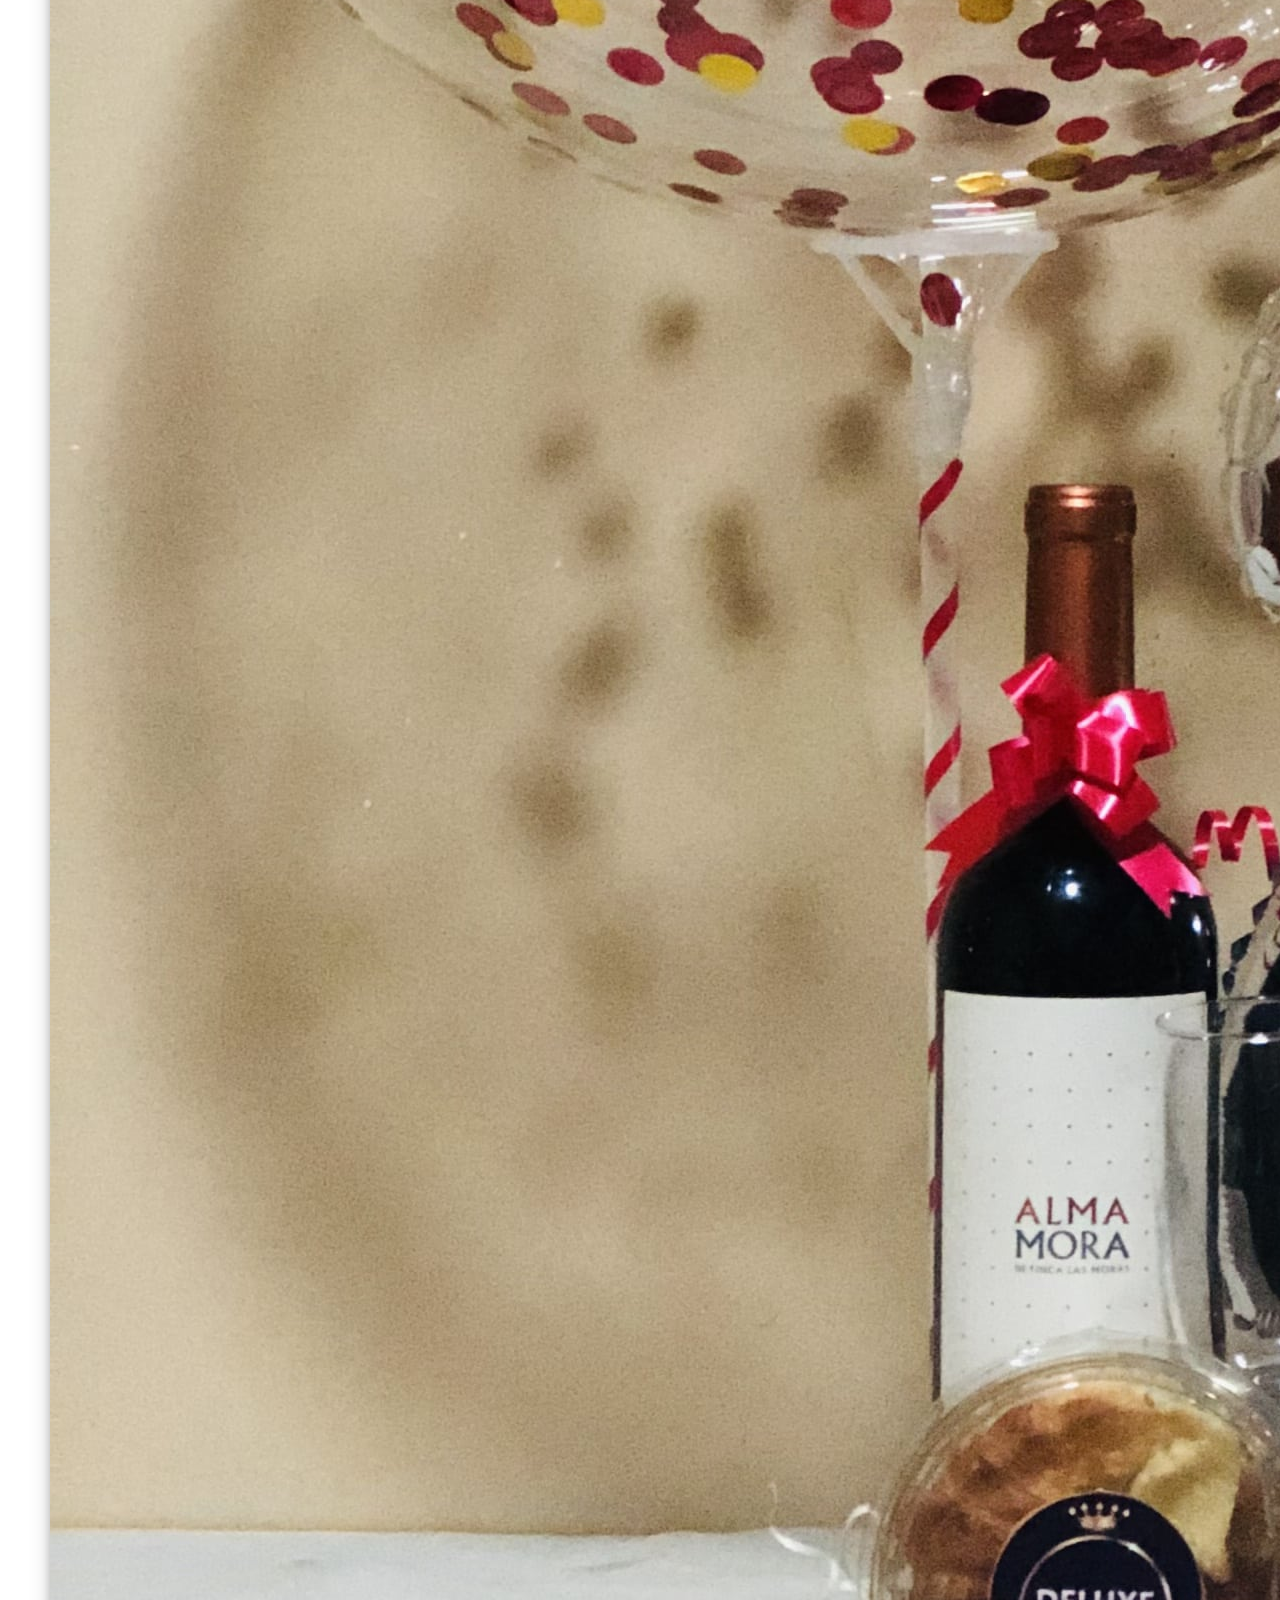
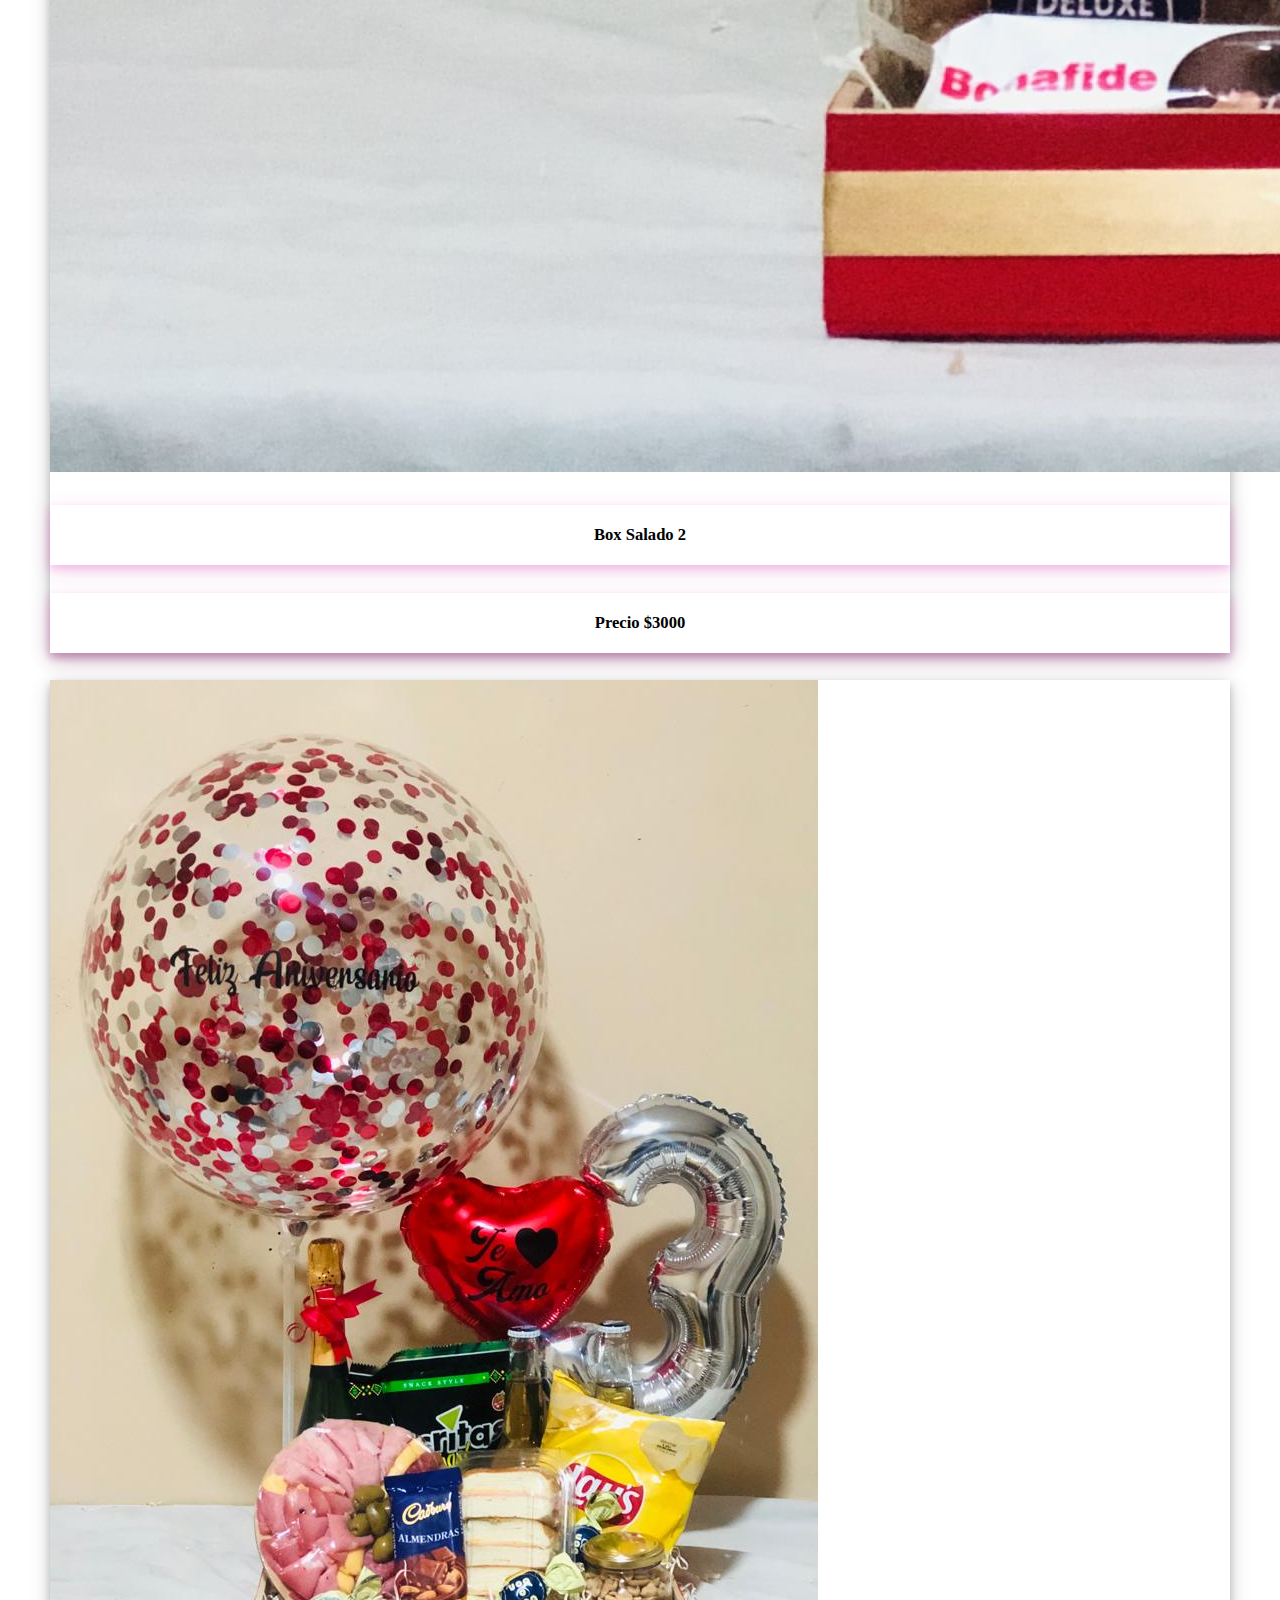
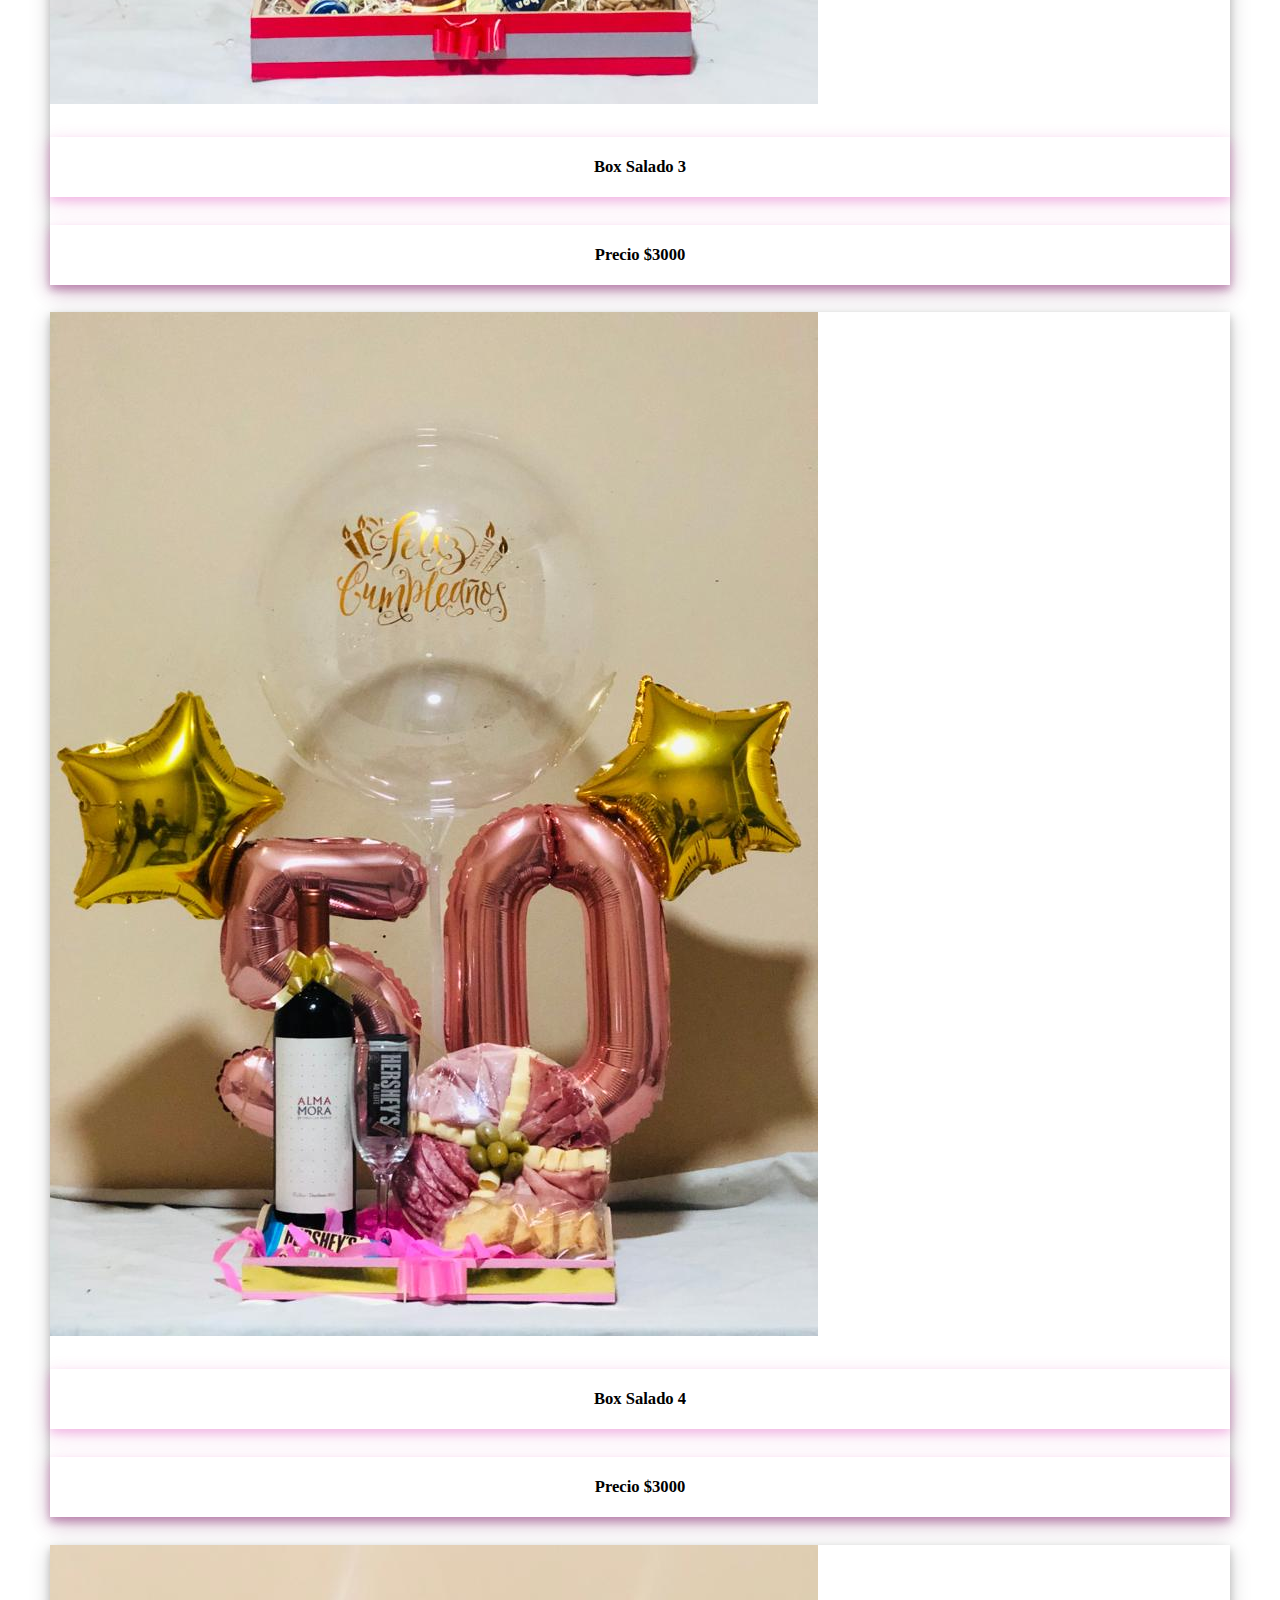
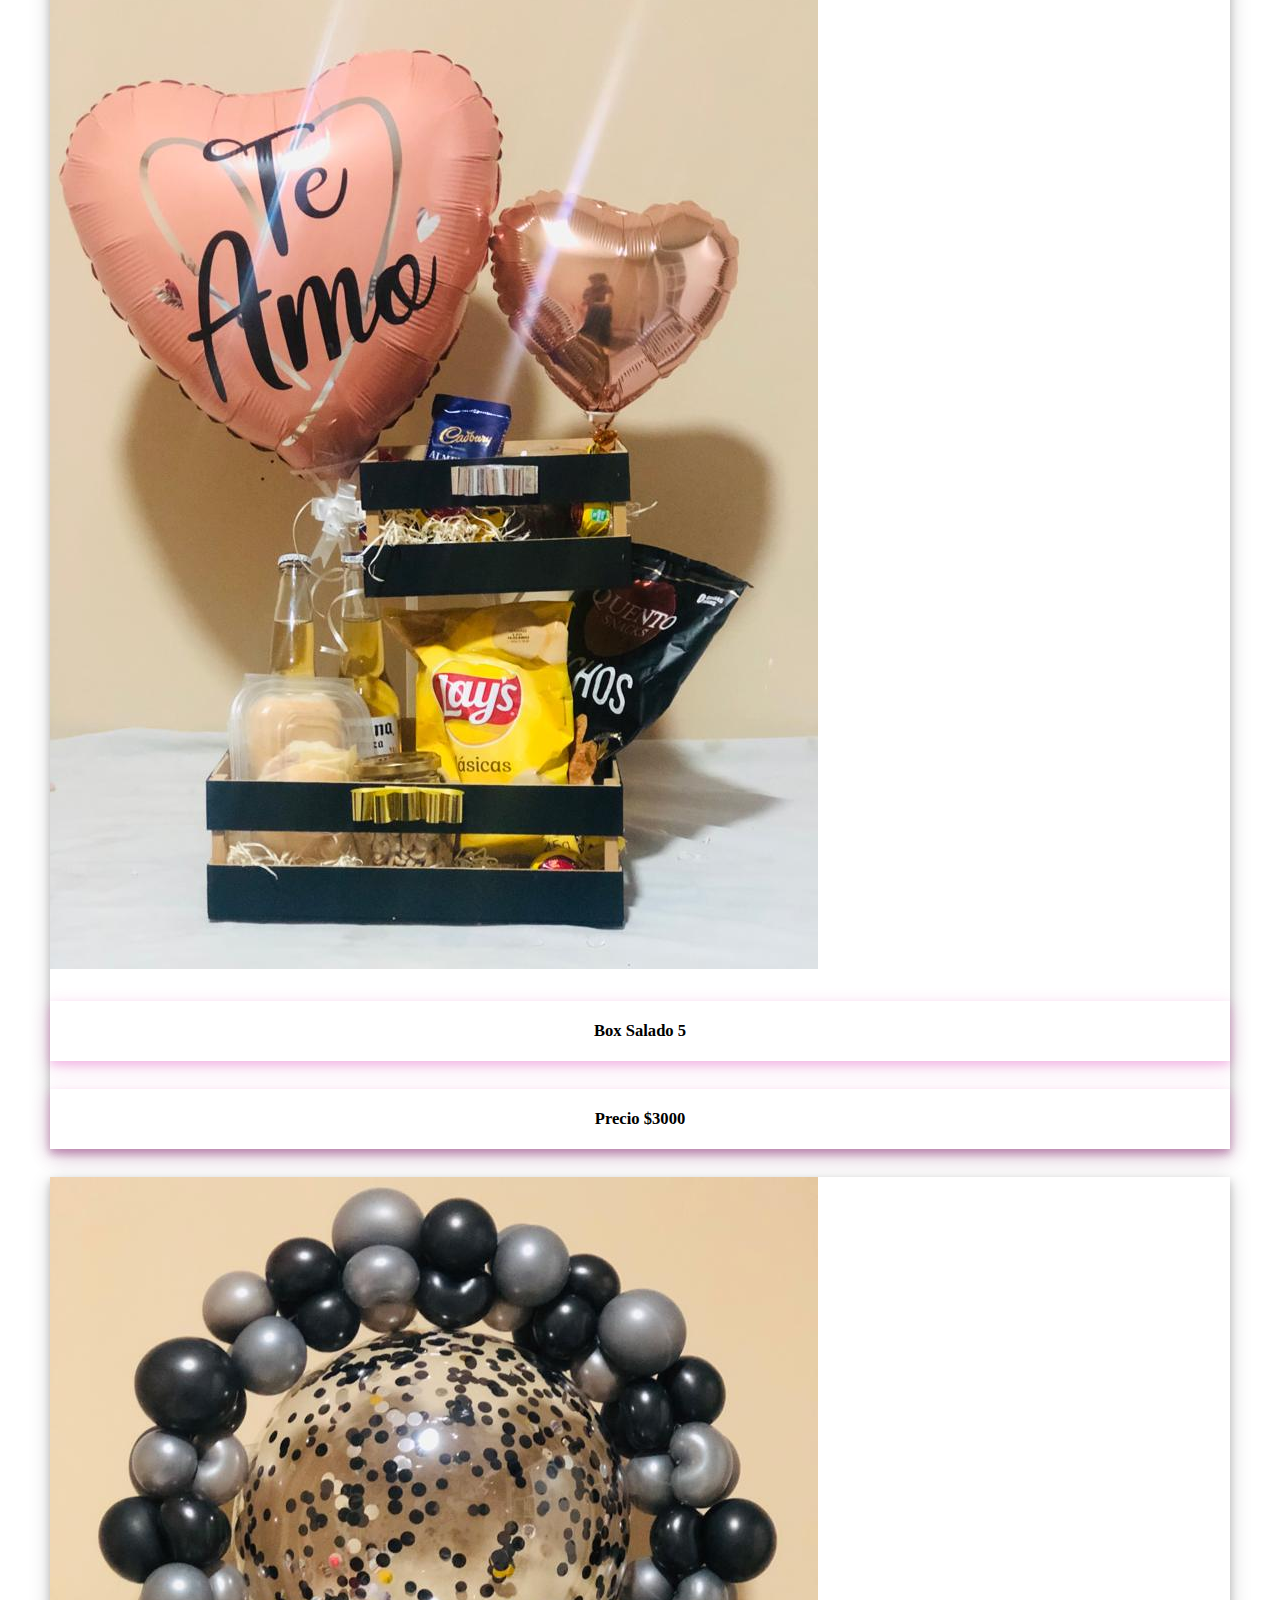
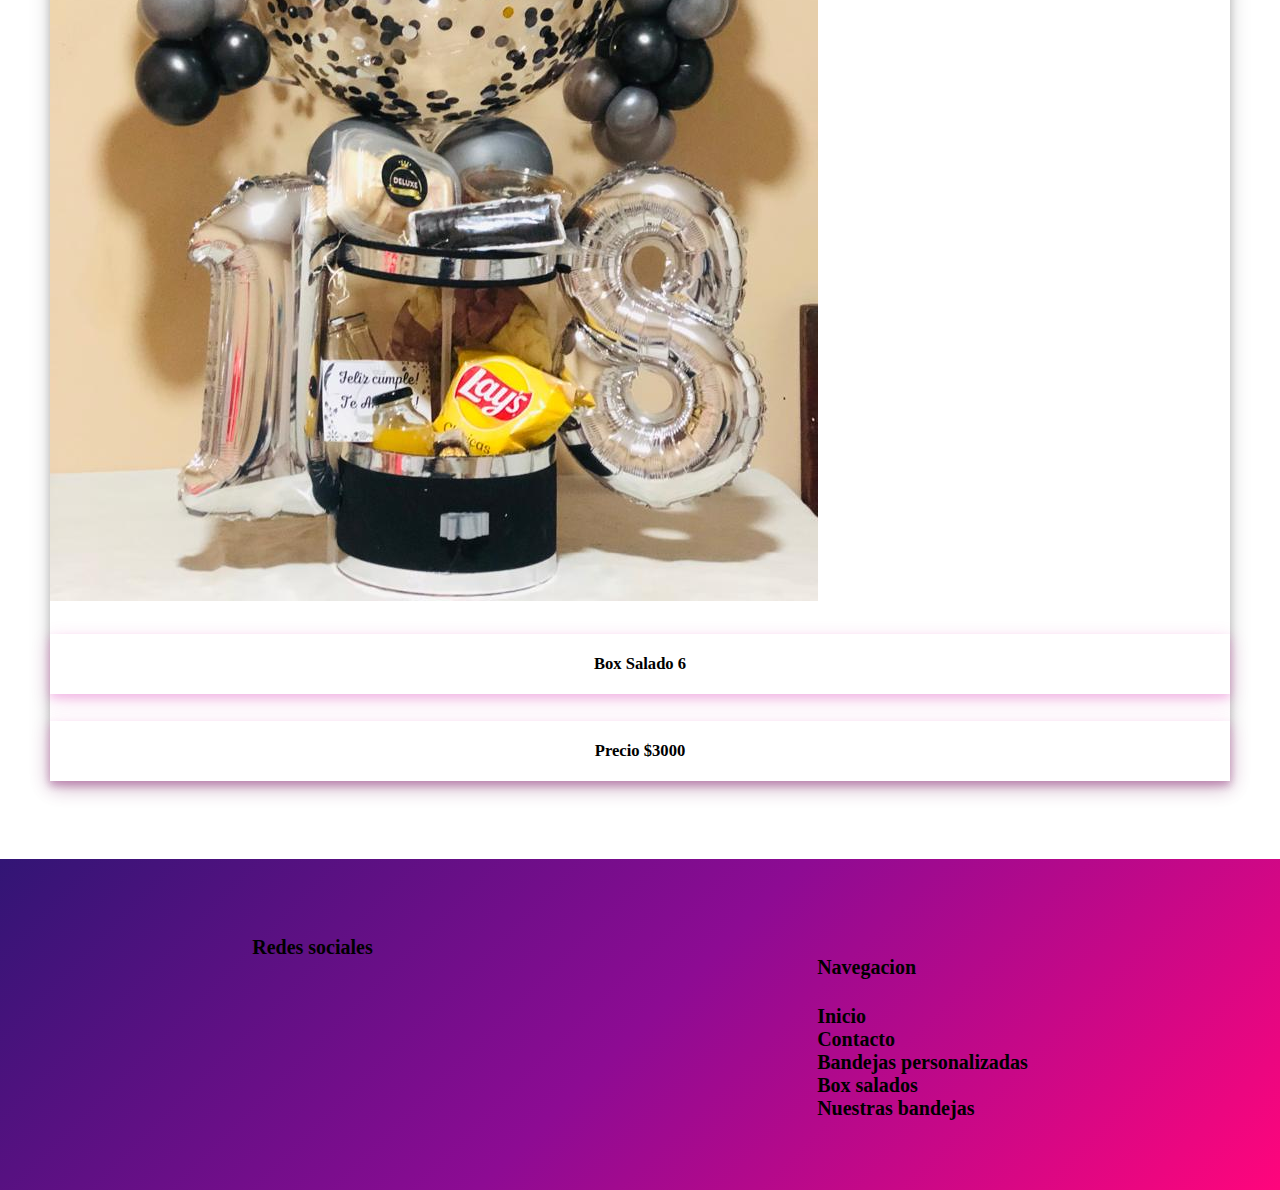
<file: pages/Boxsalados.html>
<!DOCTYPE html>
<html lang="es">
<head>
    <meta charset="UTF-8">
    <meta http-equiv="X-UA-Compatible" content="IE=edge">
    <meta name="viewport" content="width=device-width, initial-scale=1.0">
    <link
      rel="stylesheet"
      href="https://cdnjs.cloudflare.com/ajax/libs/font-awesome/6.1.2/css/all.min.css"
      integrity="sha512-1sCRPdkRXhBV2PBLUdRb4tMg1w2YPf37qatUFeS7zlBy7jJI8Lf4VHwWfZZfpXtYSLy85pkm9GaYVYMfw5BC1A=="
      crossorigin="anonymous"
      referrerpolicy="no-referrer"
    />
    <link
      href="https://cdn.jsdelivr.net/npm/bootstrap@5.2.0/dist/css/bootstrap.min.css"
      rel="stylesheet"
      integrity="sha384-gH2yIJqKdNHPEq0n4Mqa/HGKIhSkIHeL5AyhkYV8i59U5AR6csBvApHHNl/vI1Bx"
      crossorigin="anonymous"
    />
    <link rel="stylesheet" href="../css/styles.css">
    <meta name="description" content="Pagina de bandejas decoradas con globos y productos salados ">
    <meta name="keywords" content="BANDEJAS DECORADAS , REGALOS , DESAYUNOS , MERIENDAS , PICADAS ">
    <title>Box salados</title>
</head>
<body class="body"> 
    <header class="container-fluid header ">
        <nav class="navbar navbar-expand-lg">
          <a class="navbar-brand" href="../index.html"
            ><img
              class="img"
              src="../imagen/deluxe2.png"
              width="130px"
              height="130px"
              alt="logo"
          /></a>
          <button
            class="navbar-toggler"
            type="button"
            data-bs-toggle="collapse"
            data-bs-target="#navbarNav"
            aria-controls="navbarNav"
            aria-expanded="false"
            aria-label="Toggle navigation"
          >
            <span class="navbar-toggler-icon"></span>
          </button>
          <div class="collapse navbar-collapse" id="navbarNav">
            <ul class="navbar-nav fw-bold ms-auto">
              <li class="nav-item">
                <a class="nav-link" href="../index.html"
                  >Home</a
                >
              </li>
              <li class="nav-item">
                <a class="nav-link " href="../pages/bandejaspersonalizadas.html"
                  >Bandejas personalizadas</a
                >
              </li>
              <li class="nav-item">
                <a class="nav-link navPer" href="../pages/boxsalados.html">Box Salados</a>
              </li>
              <li class="nav-item">
                <a class="nav-link" href="../pages/nuestrasbandejas.html"
                  >Nuestras Bandejas</a
                >
              </li>
              <li class="nav-item">
                <a
                  class="nav-link"
                  aria-current="page"
                  href="../pages/contacto.html"
                  >Contacto</a
                >
              </li>
            </ul>
          </div>
       </nav>
  </header>



  <main class="mainBandejasp">
     <div class="botonn-w ">
        <a href="https://wa.me/message/G3DGWVWENYVRO1"><i class="fa-brands fa-whatsapp"></i></a>
      </div>
    <section class="container-fluid">
      <div class="row">
        <div class="col-12 col-sm-6 col-md-4  mb-3">
          <div class="card" style="width: 100%; height: 100%">
            <img
              src="../imagen/boxsalado1.jpg"
              class="card-img-top"
              alt="bandeja de fibrofacil con globo burbuja y corazon pequeño en color celeste y plateado , con cositas saladas "
            />
            <div class="card-body dropdown">
              <h5 class="card-title">Box Salado 1</h5>
              <h5 class="card-title">Precio $3000</h5>
            </div>
            <div class="capa">
              <h5>Descripcion:</h5>
              <ul class="lista">
                <li>Bandeja chica</li>
                <li>Porron de cerveza x2</li>
                <li>Picada para dos personas</li>
                <li>Papas lays x90grs</li>
                <li>Pancitos</li>
                <li>Bon  o bon x3u</li>
              </ul>
            </div>
           
          </div>
        </div>

        <div class="col-12 col-sm-6 col-md-4  mb-3">
          <div class="card" style="width: 100%; height: 100%">
            <img
              src="../imagen/boxsalado2.jpg"
              class="card-img-top"
              alt="bandeja de fibrofacil decorada y pintada en color rojo y plateado, con un globo burbuja mas dos globos de
              numeros y corazones pequeños con menu salado y golosinas"
            />
            <div class="card-body dropdown">
              <h5 class="card-title">Box Salado 2</h5>
              <h5 class="card-title">Precio $3000</h5>
            </div>
            <div class="capa">
              <h5>Descripcion:</h5>
              <ul class="lista">
                <li>Bandeja chica</li>
                <li>Vino tinto</li>
                <li>Medialunas x2u</li>
                <li>Ferrero rocher x4</li>
                <li>Picada para dos personas</li>
                <li>Donuts Bonafide</li>
                <li>Copa de vidrio</li>
              </ul>
            </div>
          </div>
        </div>

        <div class="col-12 col-sm-6 col-md-4  mb-3">
          <div class="card" style="width: 100%; height: 100%">
            <img
              src="../imagen/boxsalado3.jpeg"
              class="card-img-top"
              alt="bandeja mediana pintada y decorada en color rojo con globo burbuja , corazon mediano"
            />
            <div class="card-body dropdown">
              <h5 class="card-title">Box Salado 3</h5>
              <h5 class="card-title">Precio $3000</h5>
            </div>
            <div class="capa">
              <h5>Descripcion:</h5>
              <ul class="lista">
                <li>Bandeja mediana</li>
                <li>Cerveza porron x2u</li>
                <li>Sanguchitos de JyQ</li>
                <li>Papas lays</li>
                <li>Nachos</li>
                <li>Chocolate cadbury</li>
                <li>Champagne Navarro Correas</li>
                <li>Mani x100grs</li>
                <li>Bon o Bon x2u</li>
              </ul>
            </div>
          </div>
        </div>

        <div class="col-12 col-sm-6 col-md-4  mb-3">
          <div class="card" style="width: 100%; height: 100%">
            <img
              src="../imagen/boxsalado4.jpeg"
              class="card-img-top"
              alt="bandeja pequeña con globo burbuja y dos numeros , mas dos estrellas pequeñas 
              en color rosa y dorado"
            />
            <div class="card-body dropdown">
              <h5 class="card-title">Box Salado 4</h5>
              <h5 class="card-title">Precio $3000</h5>
            </div>
            <div class="capa">
              <h5>Descripcion:</h5>
              <ul class="lista">
                <li>Bandeja chica</li>
                <li>Vino alma mora </li>
                <li>Picada para dos personas</li>
                <li>Chocolates pequeños x2u</li>
                <li>Copa </li>
                <li>Tostadas</li>
              </ul>
            </div>
          </div>
        </div>

        <div class="col-12 col-sm-6 col-md-4  mb-3">
          <div class="card" style="width: 100%; height: 100%">
            <img
              src="../imagen/boxsalado5.jpeg"
              class="card-img-top"
              alt="..."
            />
            <div class="card-body dropdown">
              <h5 class="card-title">Box Salado 5</h5>
              <h5 class="card-title">Precio $3000</h5>
            </div>
            <div class="capa">
              <h5>Descripcion:</h5>
              <ul class="lista">
                <li>Bandeja mediana</li>
                <li>Jugo o Yogurt</li>
                <li>Mini torta</li>
                <li>Alfajor triple x2u</li>
                <li>Sanguchitos de JyQ</li>
                <li>Kinder Bueno</li>
                <li>Chocolates chicos x2u</li>
                <li>Ferrero Rocher x3</li>
                <li>Bon o Bon x2u</li>
              </ul>
            </div>
           
          </div>
        </div>

        <div class="col-12 col-sm-6 col-md-4  mb-3">
          <div class="card" style="width: 100%; height: 100%">
            <img
              src="../imagen/boxsalado6.jpeg"
              class="card-img-top"
              alt="..."
            />
            <div class="card-body dropdown">
              <h5 class="card-title">Box Salado 6</h5>
              <h5 class="card-title">Precio $3000</h5>
            </div>
            <div class="capa">
              <h5>Descripcion:</h5>
              <ul class="lista">
                <li>Bandeja mediana</li>
                <li>Jugo o Yogurt</li>
                <li>Mini torta</li>
                <li>Alfajor triple x2u</li>
                <li>Sanguchitos de JyQ</li>
                <li>Kinder Bueno</li>
                <li>Chocolates chicos x2u</li>
                <li>Ferrero Rocher x3</li>
                <li>Bon o Bon x2u</li>
              </ul>
            </div>
           
          </div>
        </div>
      </div>
    </section>
  </main>


  <footer class="footer ">
     <div>
         <h4>Redes sociales</h4>
          <div class="icons">
             <a href="https://www.instagram.com/deluxedesayunos1/" target="_blank">
              <i class="fa-brands fa-instagram fa-2xl"></i
               ></a>
             <a
             href="https://www.facebook.com/DeluxeDesayunosUnicos"
              target="_blank"
             ><i class="fa-brands fa-square-facebook fa-2xl"></i
              ></a>
         </div>
      </div>

      
      <ul>
        <h4>Navegacion</h4>
        <li><a href="../index.html">Inicio</a></li>
        <li><a href="../pages/contacto.html">Contacto</a></li>
        <li>
          <a href="../pages/bandejaspersonalizadas.html"
            >Bandejas personalizadas</a
          >
        </li>
        <li><a href="../pages/boxsalados.html">Box salados</a></li>
        <li><a href="../pages/nuestrasbandejas.html">Nuestras bandejas</a></li>
      </ul>
 
  </footer>

  <script
    src="https://cdn.jsdelivr.net/npm/bootstrap@5.2.0/dist/js/bootstrap.bundle.min.js"
    integrity="sha384-A3rJD856KowSb7dwlZdYEkO39Gagi7vIsF0jrRAoQmDKKtQBHUuLZ9AsSv4jD4Xa"
    crossorigin="anonymous"
  ></script>

 




    
</body>
</html>
</file>
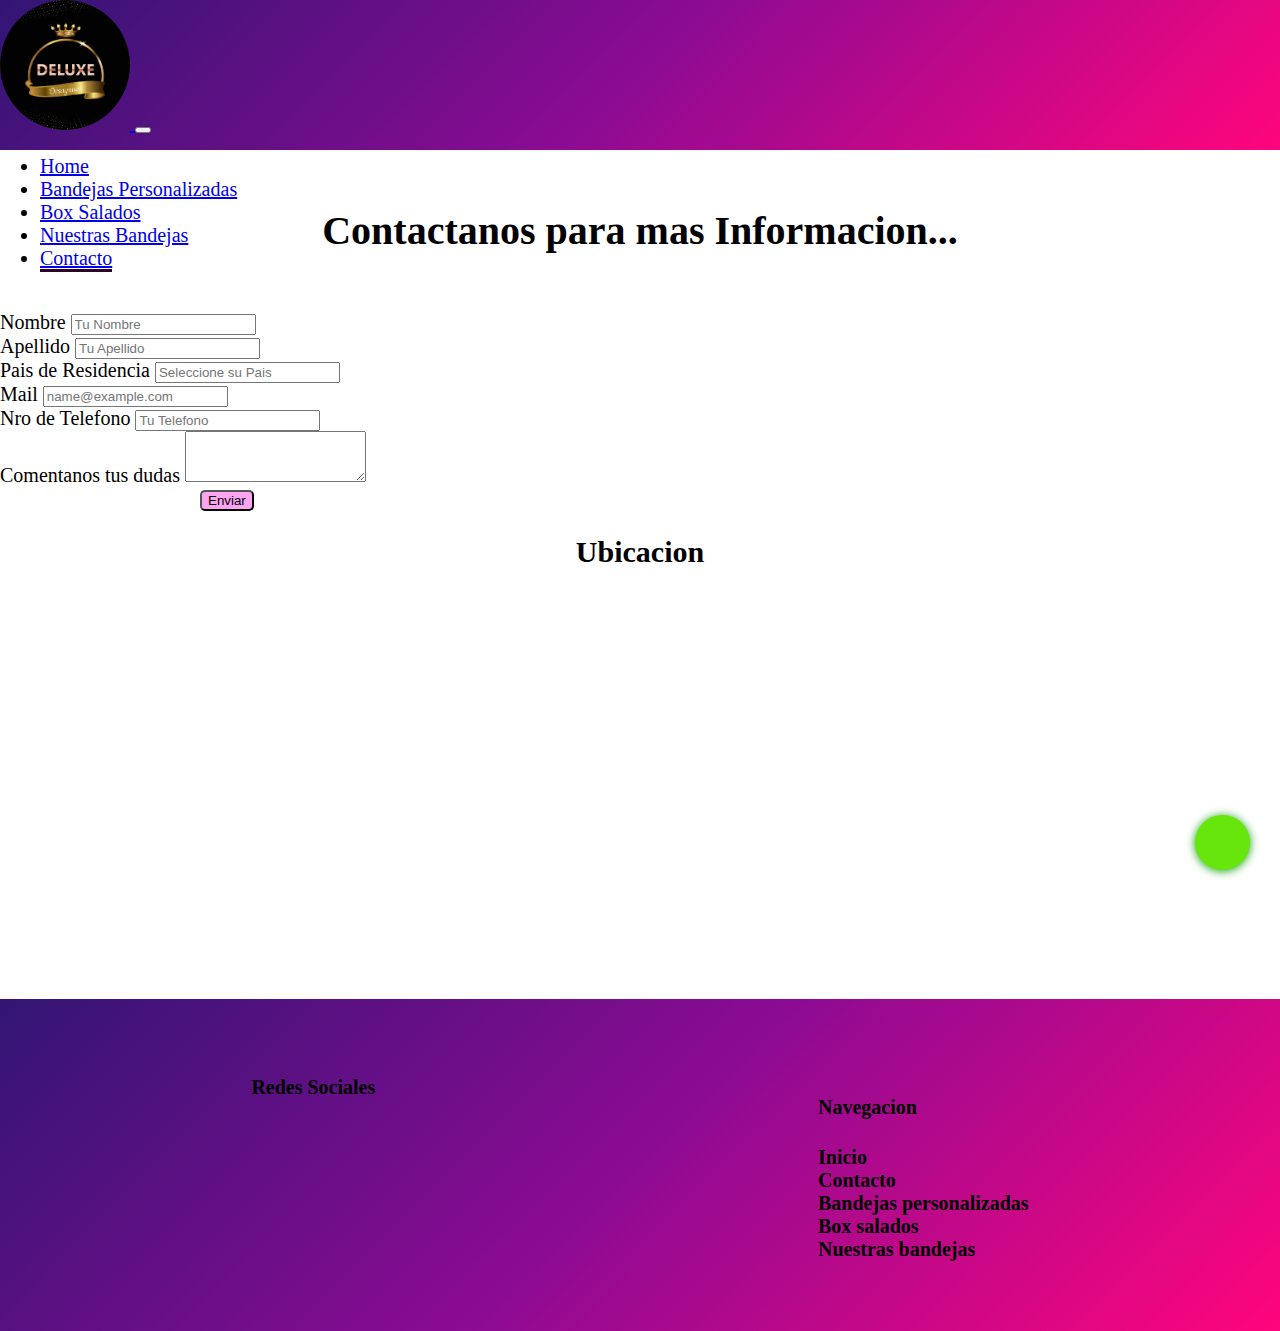
<file: pages/contacto.html>
<!DOCTYPE html>
<html lang="es">
<head>
    <meta charset="UTF-8">
    <meta http-equiv="X-UA-Compatible" content="IE=edge">
    <meta name="viewport" content="width=device-width, initial-scale=1.0">
    <link
    rel="stylesheet"
    href="https://cdnjs.cloudflare.com/ajax/libs/font-awesome/6.1.2/css/all.min.css"
    integrity="sha512-1sCRPdkRXhBV2PBLUdRb4tMg1w2YPf37qatUFeS7zlBy7jJI8Lf4VHwWfZZfpXtYSLy85pkm9GaYVYMfw5BC1A=="
    crossorigin="anonymous"
    referrerpolicy="no-referrer"
  />
    <link href="https://cdn.jsdelivr.net/npm/bootstrap@5.2.0/dist/css/bootstrap.min.css"
     rel="stylesheet" integrity="sha384-gH2yIJqKdNHPEq0n4Mqa/HGKIhSkIHeL5AyhkYV8i59U5AR6csBvApHHNl/vI1Bx" crossorigin="anonymous">
     <link rel="stylesheet" href="../css/styles.css">
      <meta name="description" content="Pagina para contactarse con deluxe desayunos  ">
      <meta name="keywords" content="BANDEJAS DECORADAS , REGALOS , DESAYUNOS , MERIENDAS , PICADAS ">
         <title>Contacto</title>
</head>
<body class="body">
   <header class="navbar-expand-lg container-fluid header">
        <nav class="navbar navbar-expand-lg">
          <div class="container-fluid">
            <a class="navbar-brand" href="../index.html"
              ><img
                class="img"
                src="../imagen/deluxe2.png"
                alt="logo"
                width="130px"
                height="130px"
              />
            </a>
            <button
              class="navbar-toggler"
              type="button"
              data-bs-toggle="collapse"
              data-bs-target="#navbarNav"
              aria-controls="navbarNav"
              aria-expanded="false"
              aria-label="Toggle navigation"
            >
              <span class="navbar-toggler-icon"></span>
            </button>
            <div class="collapse navbar-collapse" id="navbarNav">
              <ul class="navbar-nav fw-bold ms-auto">
                <li class="nav-item">
                  <a class="nav-link" href="../index.html"
                    >Home</a
                  >
                </li>
                <li class="nav-item">
                  <a
                    class="nav-link"
                    aria-current="page"
                    href="../pages/bandejaspersonalizadas.html"
                    >Bandejas Personalizadas</a
                  >
                </li>
                <li class="nav-item">
                  <a class="nav-link" href="./boxsalados.html"
                    >Box Salados</a
                  >
                </li>
                <li class="nav-item">
                  <a class="nav-link" href="../pages/nuestrasbandejas.html"
                    >Nuestras Bandejas
                  </a>
                </li>
                <li class="nav-item">
                  <a class="nav-link navPer" href="../pages/contacto.html">Contacto</a>
                </li>
              </ul>
            </div>
          </div>
        </nav>
  </header>
  <div class="titulo">
    <h1>Contactanos para mas Informacion...</h1>
  </div>

<main class="container mainContacto">
     <div class="botonn-w ">
        <a href="https://wa.me/message/G3DGWVWENYVRO1"><i class="fa-brands fa-whatsapp"></i></a>
      </div>
    <div class="row">
        <div class="col-md-5 formulario">
           <div class="mb-2">
              <label for="exampleFormControlInput1" class="form-label">Nombre</label>
             <input type="text" class="form-control " id="exampleFormControlInput1" placeholder="Tu Nombre">
           </div>
           <div class="mb-2">
              <label for="exampleFormControlInput1" class="form-label">Apellido</label>
             <input type="text" class="form-control" id="exampleFormControlInput1" placeholder="Tu Apellido">
           </div>
           <div class="mb-2">
              <label for="exampleFormControlInput1" class="form-label">Pais de Residencia</label>
             <input class="form-control" list="datalistOptions" id="exampleDataList" placeholder="Seleccione su Pais">
             <datalist id="datalistOptions">
                 <option value="Venezuela">
                 <option value="Argentina">
                 <option value="Paraguay">
                 <option value="Uruguay">
                 <option value="Otros">
              </datalist>
           </div>
           <div class="mb-2">
             <label for="exampleFormControlInput1" class="form-label">Mail</label>
             <input type="email" class="form-control" id="exampleFormControlInput1" placeholder="name@example.com">
           </div>
           <div class="mb-2">
              <label for="exampleFormControlInput1" class="form-label">Nro de Telefono</label>
             <input type="tel" class="form-control" id="exampleFormControlInput1" placeholder="Tu Telefono">
           </div>
           <div class="mb-2">
             <label for="exampleFormControlTextarea1" class="form-label">Comentanos tus dudas </label>
             <textarea class="form-control" id="exampleFormControlTextarea1" rows="3"></textarea>
          </div>
          <button class="boton " type="submit">Enviar</button>
       </div>
       <section class="map col-md-7 " >
         <h2>Ubicacion</h2>
          <div>
             <iframe class="mapT" src="https://www.google.com/maps/embed?pb=!1m18!1m12!1m3!1d3280.181861625416!2d-58.3857908849169!3d-34.70059268043441!2m3!1f0!2f0!3f0!3m2!1i1024!2i768!4f13.1!3m3!1m2!1s0x95bccd26255ea561%3A0x75676e53930f4845!2sJuncal%201050%2C%20B1824IOY%20Lan%C3%BAs%2C%20Provincia%20de%20Buenos%20Aires!5e0!3m2!1ses!2sar!4v1662157355039!5m2!1ses!2sar" width="100%" height="350" 
             style="border:0;" allowfullscreen="" loading="lazy" referrerpolicy="no-referrer-when-downgrade"></iframe>
           </div>
       </section>
    </div>
</main>



<footer class="footer">
    <div>
        <h4>Redes Sociales</h4>
        <div>
          <a href="https://www.instagram.com/deluxedesayunos1/" target="_blank">
            <i class="fa-brands fa-instagram fa-2xl"></i
          ></a>
          <a
            href="https://www.facebook.com/DeluxeDesayunosUnicos"
            target="_blank"
            ><i class="fa-brands fa-square-facebook fa-2xl"></i
          ></a>
        </div>
    </div>

        <ul>
            <h4>Navegacion</h4>
             <li>
                <a href="../index.html">Inicio</a>
             </li>
             <li>
                <a href="../pages/contacto.html">Contacto</a>
             </li>
             <li>
                <a href="../pages/bandejaspersonalizadas.html">Bandejas personalizadas</a>
             </li>
             <li>
                <a href="../pages/boxsalados.html">Box salados</a>
             </li>
             <li>
                 <a href="../pages/nuestrasbandejas.html">Nuestras bandejas</a>
             </li>    
       </ul>

</footer>




  <script src="https://cdn.jsdelivr.net/npm/bootstrap@5.2.0/dist/js/bootstrap.bundle.min.js" 
  integrity="sha384-A3rJD856KowSb7dwlZdYEkO39Gagi7vIsF0jrRAoQmDKKtQBHUuLZ9AsSv4jD4Xa" crossorigin="anonymous"></script>
</body>
</html>
</file>
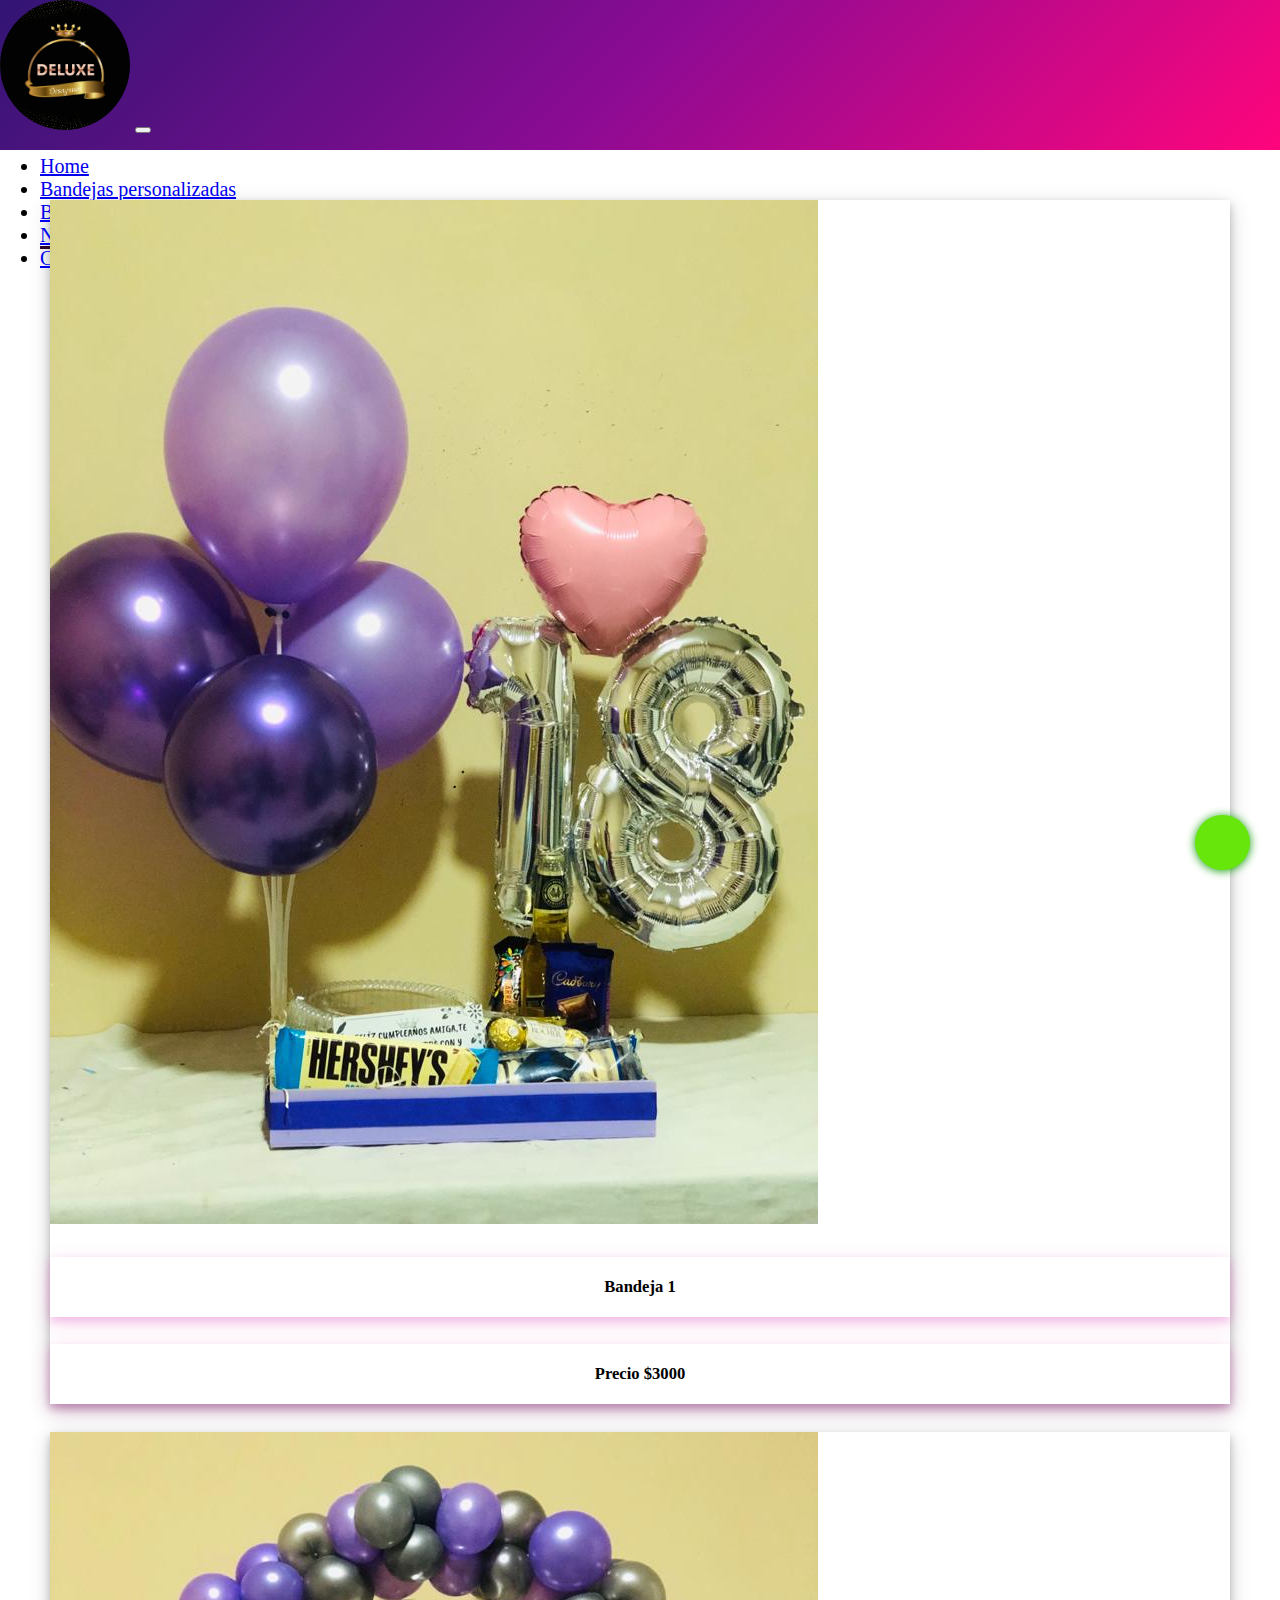
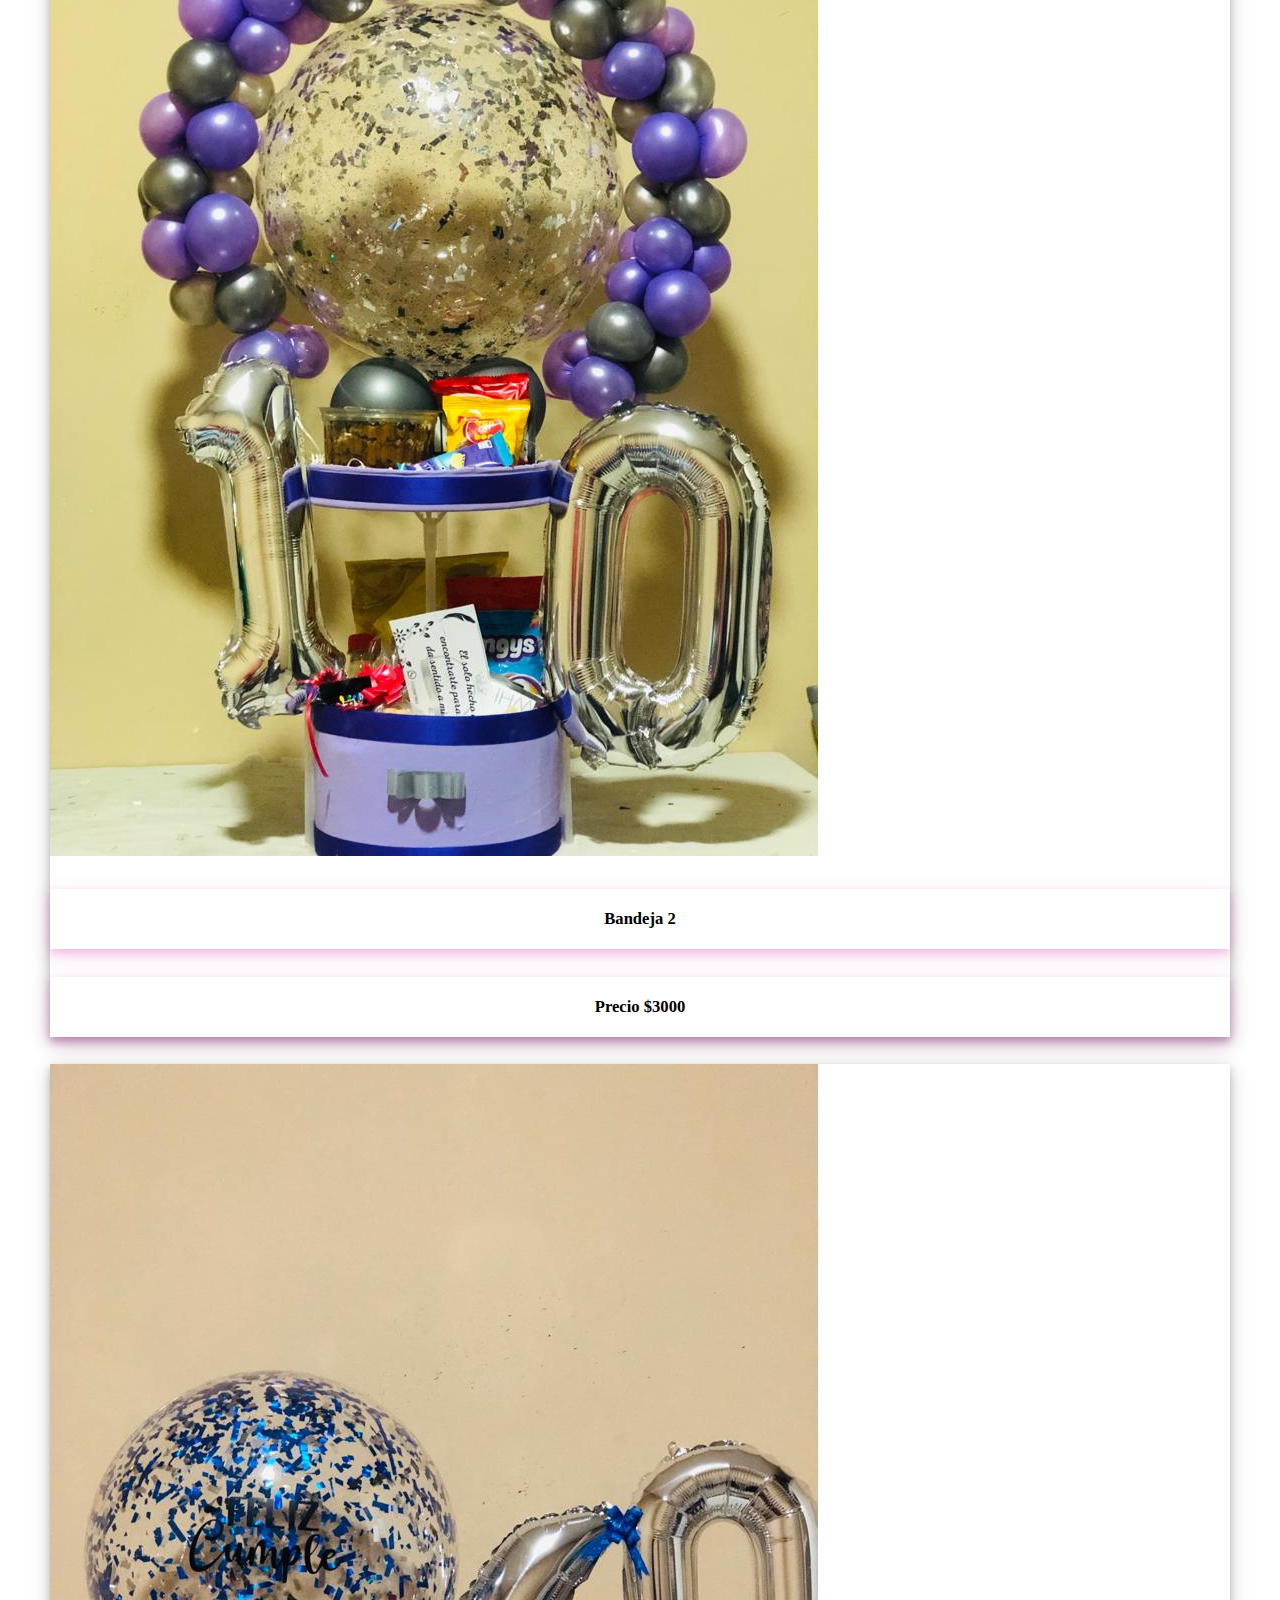
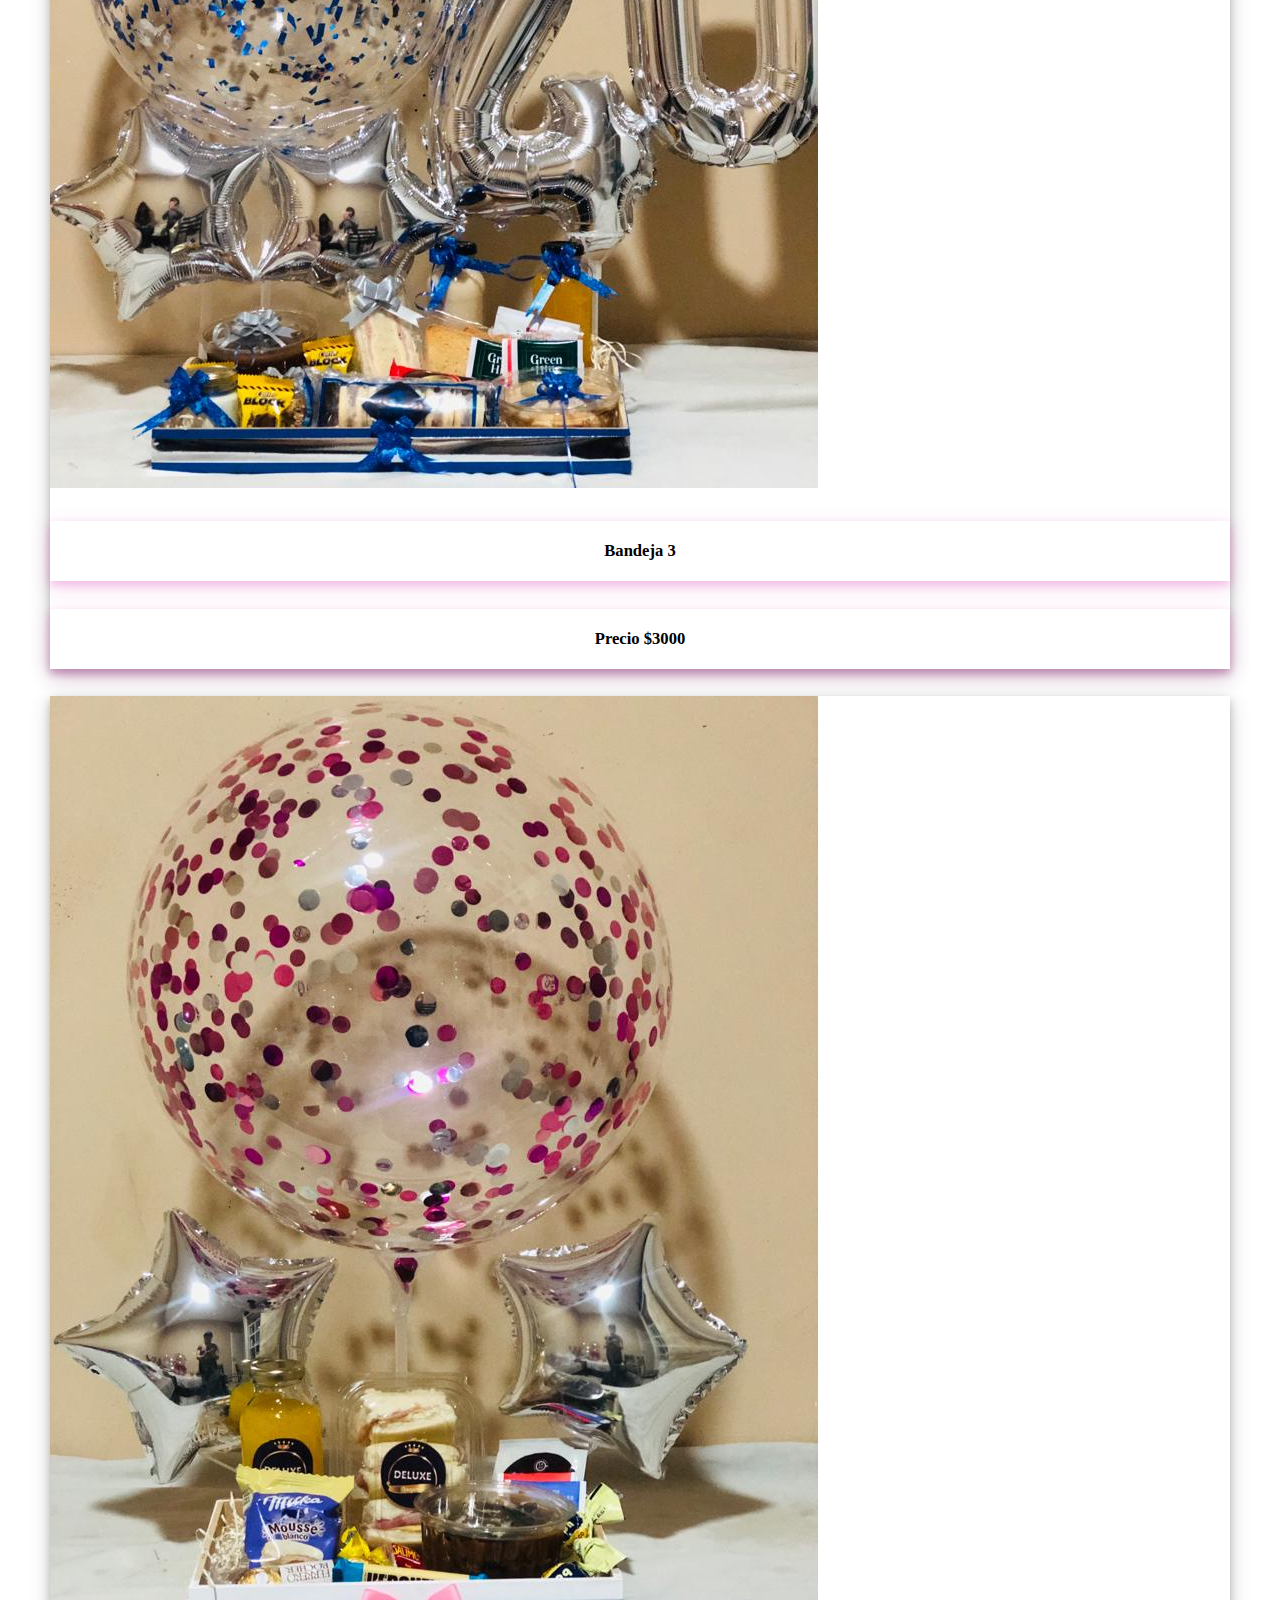
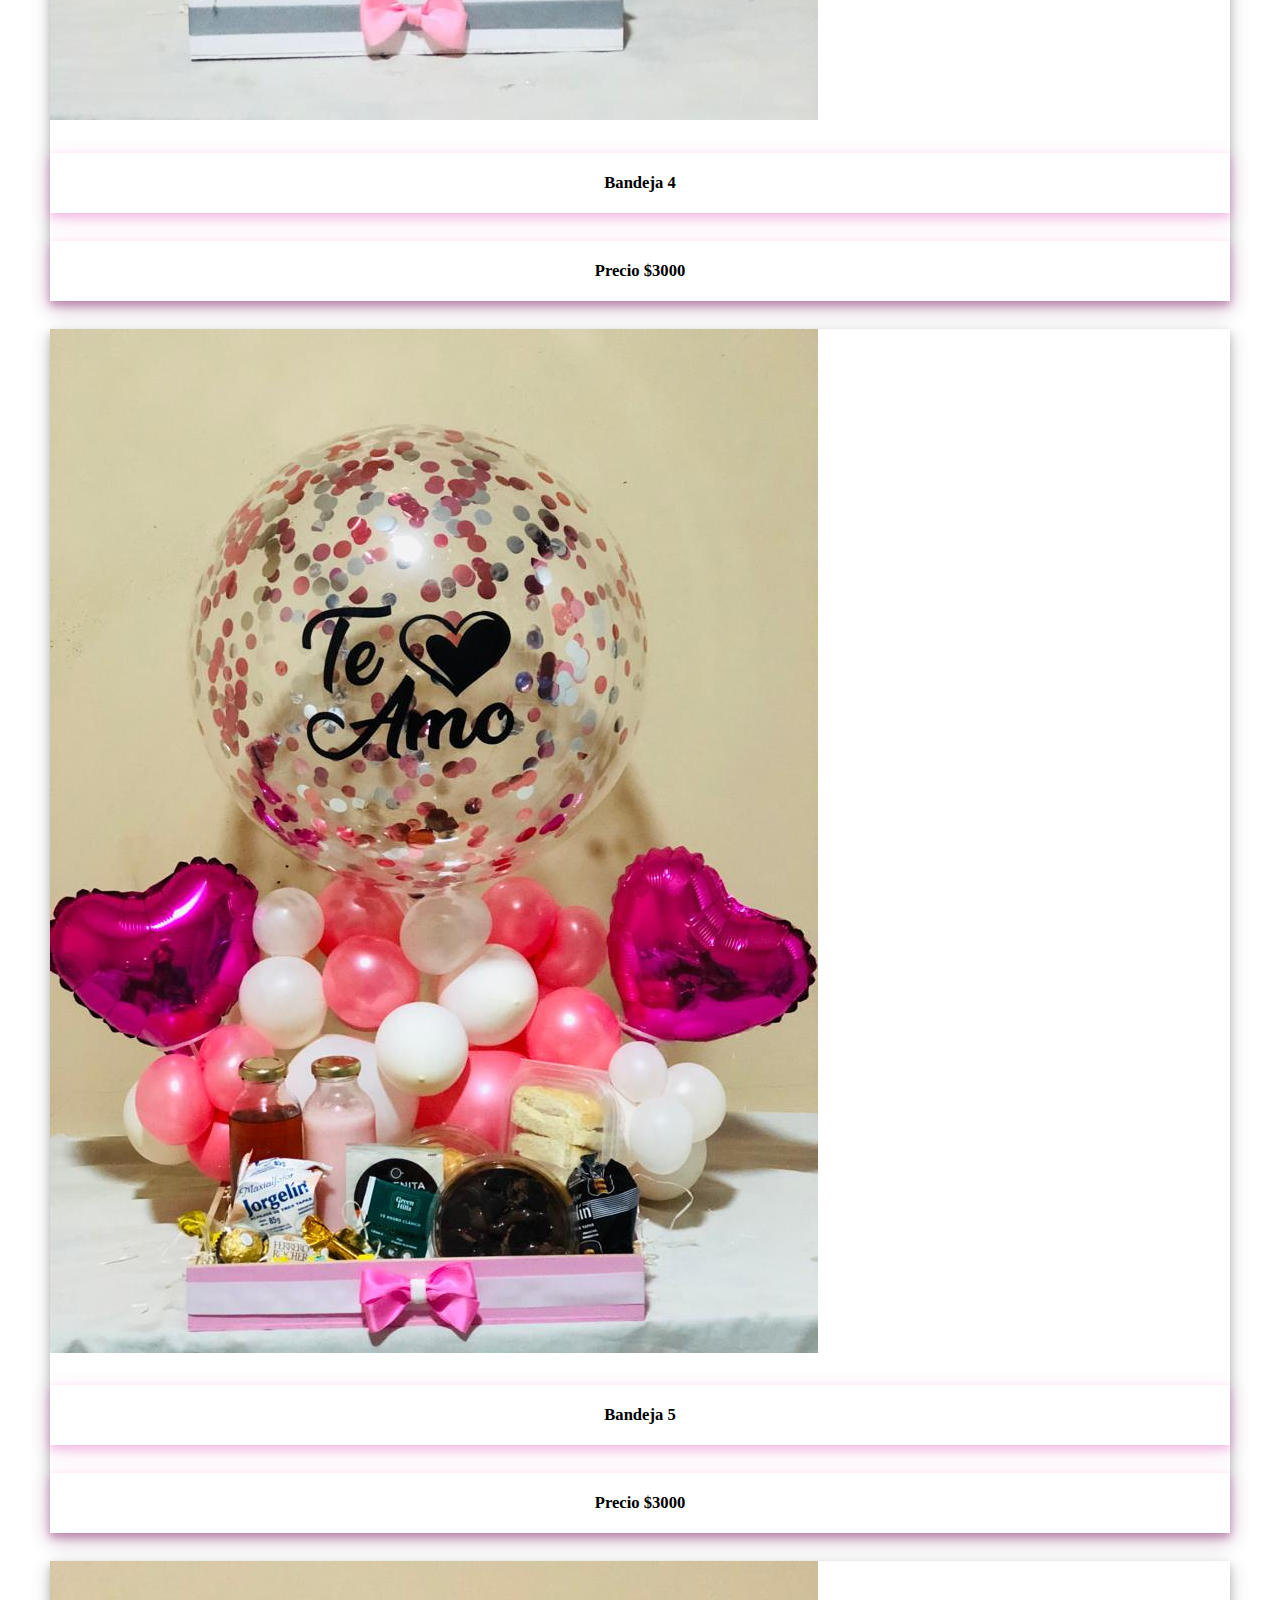
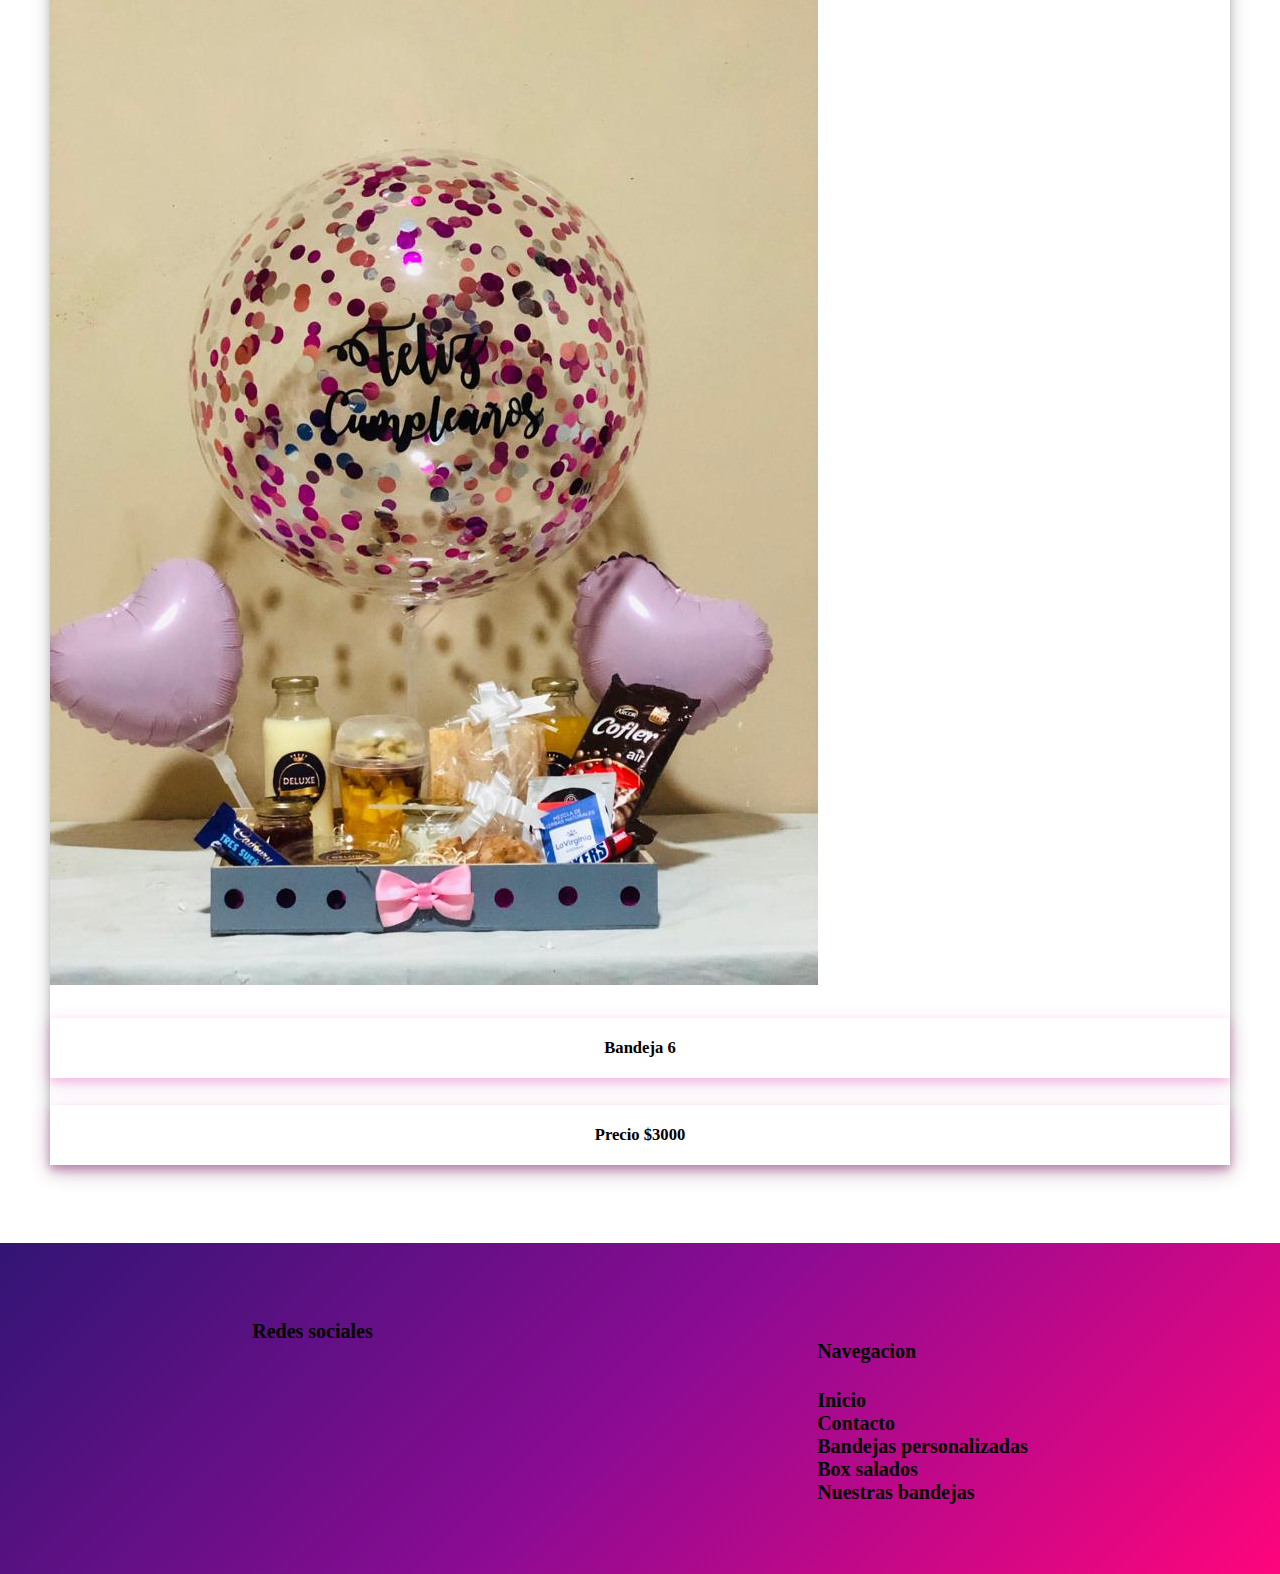
<file: pages/nuestrasbandejas.html>
<!DOCTYPE html>
<html lang="es">
<head>
    <meta charset="UTF-8">
    <meta http-equiv="X-UA-Compatible" content="IE=edge">
    <meta name="viewport" content="width=device-width, initial-scale=1.0">
    <link
      rel="stylesheet"
      href="https://cdnjs.cloudflare.com/ajax/libs/font-awesome/6.1.2/css/all.min.css"
      integrity="sha512-1sCRPdkRXhBV2PBLUdRb4tMg1w2YPf37qatUFeS7zlBy7jJI8Lf4VHwWfZZfpXtYSLy85pkm9GaYVYMfw5BC1A=="
      crossorigin="anonymous"
      referrerpolicy="no-referrer"
    />
    <link
      href="https://cdn.jsdelivr.net/npm/bootstrap@5.2.0/dist/css/bootstrap.min.css"
      rel="stylesheet"
      integrity="sha384-gH2yIJqKdNHPEq0n4Mqa/HGKIhSkIHeL5AyhkYV8i59U5AR6csBvApHHNl/vI1Bx"
      crossorigin="anonymous"
    />
    <link rel="stylesheet" href="../css/styles.css">
    <meta name="description" content="Pagina elegidas y disenadas por sus ">
    <meta name="keywords" content="BANDEJAS DECORADAS , REGALOS , DESAYUNOS , MERIENDAS , PICADAS ">
    <title>Nuestras Bandejas</title>
</head>
<body class="body">
    <header class="container-fluid header ">
        <nav class="navbar navbar-expand-lg">
          <a class="navbar-brand" href="../index.html"
            ><img
              class="img"
              src="../imagen/deluxe2.png"
              width="130px"
              height="130px"
              alt="logo"
          /></a>
          <button
            class="navbar-toggler"
            type="button"
            data-bs-toggle="collapse"
            data-bs-target="#navbarNav"
            aria-controls="navbarNav"
            aria-expanded="false"
            aria-label="Toggle navigation"
          >
            <span class="navbar-toggler-icon"></span>
          </button>
          <div class="collapse navbar-collapse" id="navbarNav">
            <ul class="navbar-nav fw-bold ms-auto">
              
              <li class="nav-item">
                <a class="nav-link" href="../index.html"
                  >Home</a
                >
              </li>
              <li class="nav-item">
                <a class="nav-link" href="../pages/bandejaspersonalizadas.html"
                  >Bandejas personalizadas</a
                >
              </li>
              <li class="nav-item">
                <a class="nav-link" href="./boxsalados.html">Box Salados</a>
              </li>
              <li class="nav-item">
                <a class="nav-link navPer" href="../pages/nuestrasbandejas.html"
                  >Nuestras Bandejas</a
                >
              </li>
              <li class="nav-item">
                <a
                  class="nav-link"
                  aria-current="page"
                  href="../pages/contacto.html"
                  >Contacto</a
                >
              </li>
            </ul>
          </div>
       </nav>
  </header>

  <main class="mainBandejasp">
     <div class="botonn-w ">
        <a href="https://wa.me/message/G3DGWVWENYVRO1"><i class="fa-brands fa-whatsapp"></i></a>
      </div>
    <section class="container-fluid">
      <div class="row">
        <div class="col-12 col-sm-6 col-md-4  mb-3">
          <div class="card" style="width: 100%; height: 100%">
            <img
              src="../imagen/nuestrasbandejas.jpeg"
              class="card-img-top"
              alt="..."
            />
            <div class="card-body dropdown">
              <h5 class="card-title">Bandeja 1</h5>
              <h5 class="card-title">Precio $3000</h5>
            </div>
            <div class="capa">
              <h5>Descripcion:</h5>
              <ul class="lista">
                <li>Bandeja mediana</li>
                <li>Jugo o Yogurt</li>
                <li>Mini torta</li>
                <li>Alfajor triple x2u</li>
                <li>Sanguchitos de JyQ</li>
                <li>Kinder Bueno</li>
                <li>Chocolates chicos x2u</li>
                <li>Ferrero Rocher x3</li>
                <li>Bon o Bon x2u</li>
              </ul>
            </div>
           
          </div>
        </div>

        <div class="col-12 col-sm-6 col-md-4  mb-3">
          <div class="card" style="width: 100%; height: 100%">
            <img
              src="../imagen/nuestrasbandejas2.jpeg"
              class="card-img-top"
              alt="..."
            />
            <div class="card-body dropdown">
              <h5 class="card-title">Bandeja 2</h5>
              <h5 class="card-title">Precio $3000</h5>
            </div>
            <div class="capa">
              <h5>Descripcion:</h5>
              <ul class="lista">
                <li>Bandeja mediana</li>
                <li>Jugo o Yogurt</li>
                <li>Mini torta</li>
                <li>Alfajor triple x2u</li>
                <li>Sanguchitos de JyQ</li>
                <li>Kinder Bueno</li>
                <li>Chocolates chicos x2u</li>
                <li>Ferrero Rocher x3</li>
                <li>Bon o Bon x2u</li>
              </ul>
            </div>
           
          </div>
        </div>

        <div class="col-12 col-sm-6 col-md-4  mb-3">
          <div class="card" style="width: 100%; height: 100%">
            <img
              src="../imagen/nuestrasbandejas3.jpeg"
              class="card-img-top"
              alt="..."
            />
            <div class="card-body dropdown">
              <h5 class="card-title">Bandeja 3</h5>
              <h5 class="card-title">Precio $3000</h5>
            </div>
            <div class="capa">
              <h5>Descripcion:</h5>
              <ul class="lista">
                <li>Bandeja mediana</li>
                <li>Jugo o Yogurt</li>
                <li>Mini torta</li>
                <li>Alfajor triple x2u</li>
                <li>Sanguchitos de JyQ</li>
                <li>Kinder Bueno</li>
                <li>Chocolates chicos x2u</li>
                <li>Ferrero Rocher x3</li>
                <li>Bon o Bon x2u</li>
              </ul>
            </div>
           
          </div>
        </div>

        <div class="col-12 col-sm-6 col-md-4  mb-3">
          <div class="card" style="width: 100%; height: 100%">
            <img
              src="../imagen/nuestrasbandejas4.jpeg"
              class="card-img-top"
              alt="..."
            />
            <div class="card-body dropdown">
              <h5 class="card-title">Bandeja 4 </h5>
              <h5 class="card-title">Precio $3000</h5>
            </div>
            <div class="capa">
              <h5>Descripcion:</h5>
              <ul class="lista">
                <li>Bandeja mediana</li>
                <li>Jugo o Yogurt</li>
                <li>Mini torta</li>
                <li>Alfajor triple x2u</li>
                <li>Sanguchitos de JyQ</li>
                <li>Kinder Bueno</li>
                <li>Chocolates chicos x2u</li>
                <li>Ferrero Rocher x3</li>
                <li>Bon o Bon x2u</li>
              </ul>
            </div>
           
          </div>
        </div>

        <div class="col-12 col-sm-6 col-md-4  mb-3">
          <div class="card" style="width: 100%; height: 100%">
            <img
              src="../imagen/nuestrasbandejas5.jpeg"
              class="card-img-top"
              alt="..."
            />
            <div class="card-body dropdown">
              <h5 class="card-title">Bandeja 5</h5>
              <h5 class="card-title">Precio $3000</h5>
            </div>
            <div class="capa">
              <h5>Descripcion:</h5>
              <ul class="lista">
                <li>Bandeja mediana</li>
                <li>Jugo o Yogurt</li>
                <li>Mini torta</li>
                <li>Alfajor triple x2u</li>
                <li>Sanguchitos de JyQ</li>
                <li>Kinder Bueno</li>
                <li>Chocolates chicos x2u</li>
                <li>Ferrero Rocher x3</li>
                <li>Bon o Bon x2u</li>
              </ul>
            </div>
           
          </div>
        </div>

        <div class="col-12 col-sm-6 col-md-4  mb-3">
          <div class="card" style="width: 100%; height: 100%">
            <img
              src="../imagen/nuestrasbandejas6.jpeg"
              class="card-img-top"
              alt="..."
            />
            <div class="card-body dropdown">
              <h5 class="card-title">Bandeja 6</h5>
              <h5 class="card-title">Precio $3000</h5>
            </div>
            <div class="capa">
              <h5>Descripcion:</h5>
              <ul class="lista">
                <li>Bandeja mediana</li>
                <li>Jugo o Yogurt</li>
                <li>Mini torta</li>
                <li>Alfajor triple x2u</li>
                <li>Sanguchitos de JyQ</li>
                <li>Kinder Bueno</li>
                <li>Chocolates chicos x2u</li>
                <li>Ferrero Rocher x3</li>
                <li>Bon o Bon x2u</li>
              </ul>
            </div>
           
          </div>
        </div>
      </div>
    </section>
  </main>

  
  <footer class="footer ">
    <div>
        <h4>Redes sociales</h4>
         <div class="icons">
            <a href="https://www.instagram.com/deluxedesayunos1/" target="_blank">
             <i class="fa-brands fa-instagram fa-2xl"></i
              ></a>
            <a
            href="https://www.facebook.com/DeluxeDesayunosUnicos"
             target="_blank"
            ><i class="fa-brands fa-square-facebook fa-2xl"></i
             ></a>
        </div>
     </div>

     
     <ul>
       <h4>Navegacion</h4>
       <li><a href="../index.html">Inicio</a></li>
       <li><a href="../pages/contacto.html">Contacto</a></li>
       <li>
         <a href="../pages/bandejaspersonalizadas.html"
           >Bandejas personalizadas</a
         >
       </li>
       <li><a href="../pages/boxsalados.html">Box salados</a></li>
       <li><a href="../pages/nuestrasbandejas.html">Nuestras bandejas</a></li>
     </ul>

 </footer>

 <script
   src="https://cdn.jsdelivr.net/npm/bootstrap@5.2.0/dist/js/bootstrap.bundle.min.js"
   integrity="sha384-A3rJD856KowSb7dwlZdYEkO39Gagi7vIsF0jrRAoQmDKKtQBHUuLZ9AsSv4jD4Xa"
   crossorigin="anonymous"
 ></script>



    





</body>
</html>
</file>
<file: css/styles.css>
.footer {
  padding: 50px;
  display: flex;
  justify-content: space-around;
  color: #000;
}

.mainContacto .botonn-w, .mainBandejasp .botonn-w, .mainInicio .botonn-w {
  position: fixed;
  width: 55px;
  height: 55px;
  line-height: 55px;
  bottom: 30px;
  right: 30px;
  background-color: rgb(102, 230, 11);
  text-align: center;
  border-radius: 60px;
  font-size: 30px;
  box-shadow: 0px 1px 10px rgb(18, 158, 11);
  z-index: 100;
}

.mainBandejasp .card .capa {
  font-weight: bold;
  width: 100%;
  height: 65%;
  position: absolute;
  background-color: rgba(235, 149, 224, 0.6);
  top: 0;
  transition: all 500ms ease-out;
  opacity: 0;
  visibility: hidden;
}

.mainInicio .texto {
  font-weight: bold;
  font-size: 30px;
  line-height: 3;
  text-align: center;
}

.body {
  font-size: 20px;
  margin: 0;
  padding: 0;
}

/*headerprincipal*/
.header {
  background-image: linear-gradient(-225deg, #321575 0%, #8D0B93 50%, #FF057C 100%);
  width: 100%;
}
.header .img {
  border-radius: 70px;
}
.header .navPer {
  border-bottom: 3px solid rgb(46, 3, 42);
}

@media screen and (min-width: 992px) {
  header {
    height: 150px;
  }
}
/*Maininicio*/
.mainInicio {
  box-shadow: 0 4px 8px 0 rgba(0, 0, 0, 0.2), 0 6px 20px 0 rgba(0, 0, 0, 0.19);
}
.mainInicio .botonn-w a {
  color: #000;
}
.mainInicio .texto {
  text-shadow: 2px 2px 5px rgb(199, 85, 186);
}
.mainInicio .botonn-w:hover {
  background-color: chartreuse;
}
.mainInicio .row .tamano {
  height: 500px;
  width: 500px;
}

@media screen and (min-width: 576px) {
  .mainInicio {
    text-align: center;
  }
}
@media screen and (min-width: 992px) {
  .mainInicio {
    margin-top: 10px;
    margin-bottom: 10px;
  }
  .mainInicio .texto {
    margin-top: 100px;
  }
}
/*fin maininicio*/
/*mainbandejaspersonalizadas*/
.mainBandejasp {
  padding: 50px;
}
.mainBandejasp .botonn-w a {
  color: rgba(0, 0, 0, 0.649);
}
.mainBandejasp .botonn-w:hover {
  background-color: chartreuse;
}
.mainBandejasp .card:hover > .capa {
  opacity: 1;
  visibility: visible;
}
.mainBandejasp .card {
  cursor: pointer;
  box-shadow: 0 4px 8px 0 rgba(0, 0, 0, 0.2), 0 6px 20px 0 rgba(0, 0, 0, 0.19);
}
.mainBandejasp .card h5 {
  text-align: center;
}
.mainBandejasp .card-body h5 {
  padding: 20px;
  text-align: center;
  box-shadow: 0 4px 8px 0 rgba(226, 47, 188, 0.2), 0 6px 20px 0 rgba(205, 34, 156, 0.19);
}

@media screen and (min-width: 1100px) {
  .mainBandejasp .card .capa {
    width: 100%;
    height: 50%;
  }
}
/*fin mainbandejas*/
/*maincontacto*/
.titulo {
  margin: 20px;
  text-align: center;
  padding: 10px;
}

.mainContacto .botonn-w a {
  color: rgba(0, 0, 0, 0.649);
}
.mainContacto .botonn-w:hover {
  background-color: chartreuse;
}
.mainContacto .boton {
  background-color: rgb(251, 164, 242);
  border-radius: 5px;
  margin-left: 150px;
}
.mainContacto .map {
  text-align: center;
  margin-bottom: 30px;
  margin-top: 20px;
}

@media screen and (min-width: 1100px) {
  .mainContacto {
    margin-bottom: 50px;
  }
  .mainContacto .boton {
    margin-left: 200px;
  }
}
/*fin mainContacto*/
.footer {
  background-image: linear-gradient(-225deg, #321575 0%, #8D0B93 50%, #FF057C 100%);
}
.footer div a {
  text-decoration: none;
  color: #000;
}
.footer ul li {
  list-style: none;
}
.footer ul li a {
  text-decoration: none;
  color: #000;
  font-weight: bold;
}/*# sourceMappingURL=styles.css.map */
</file>
